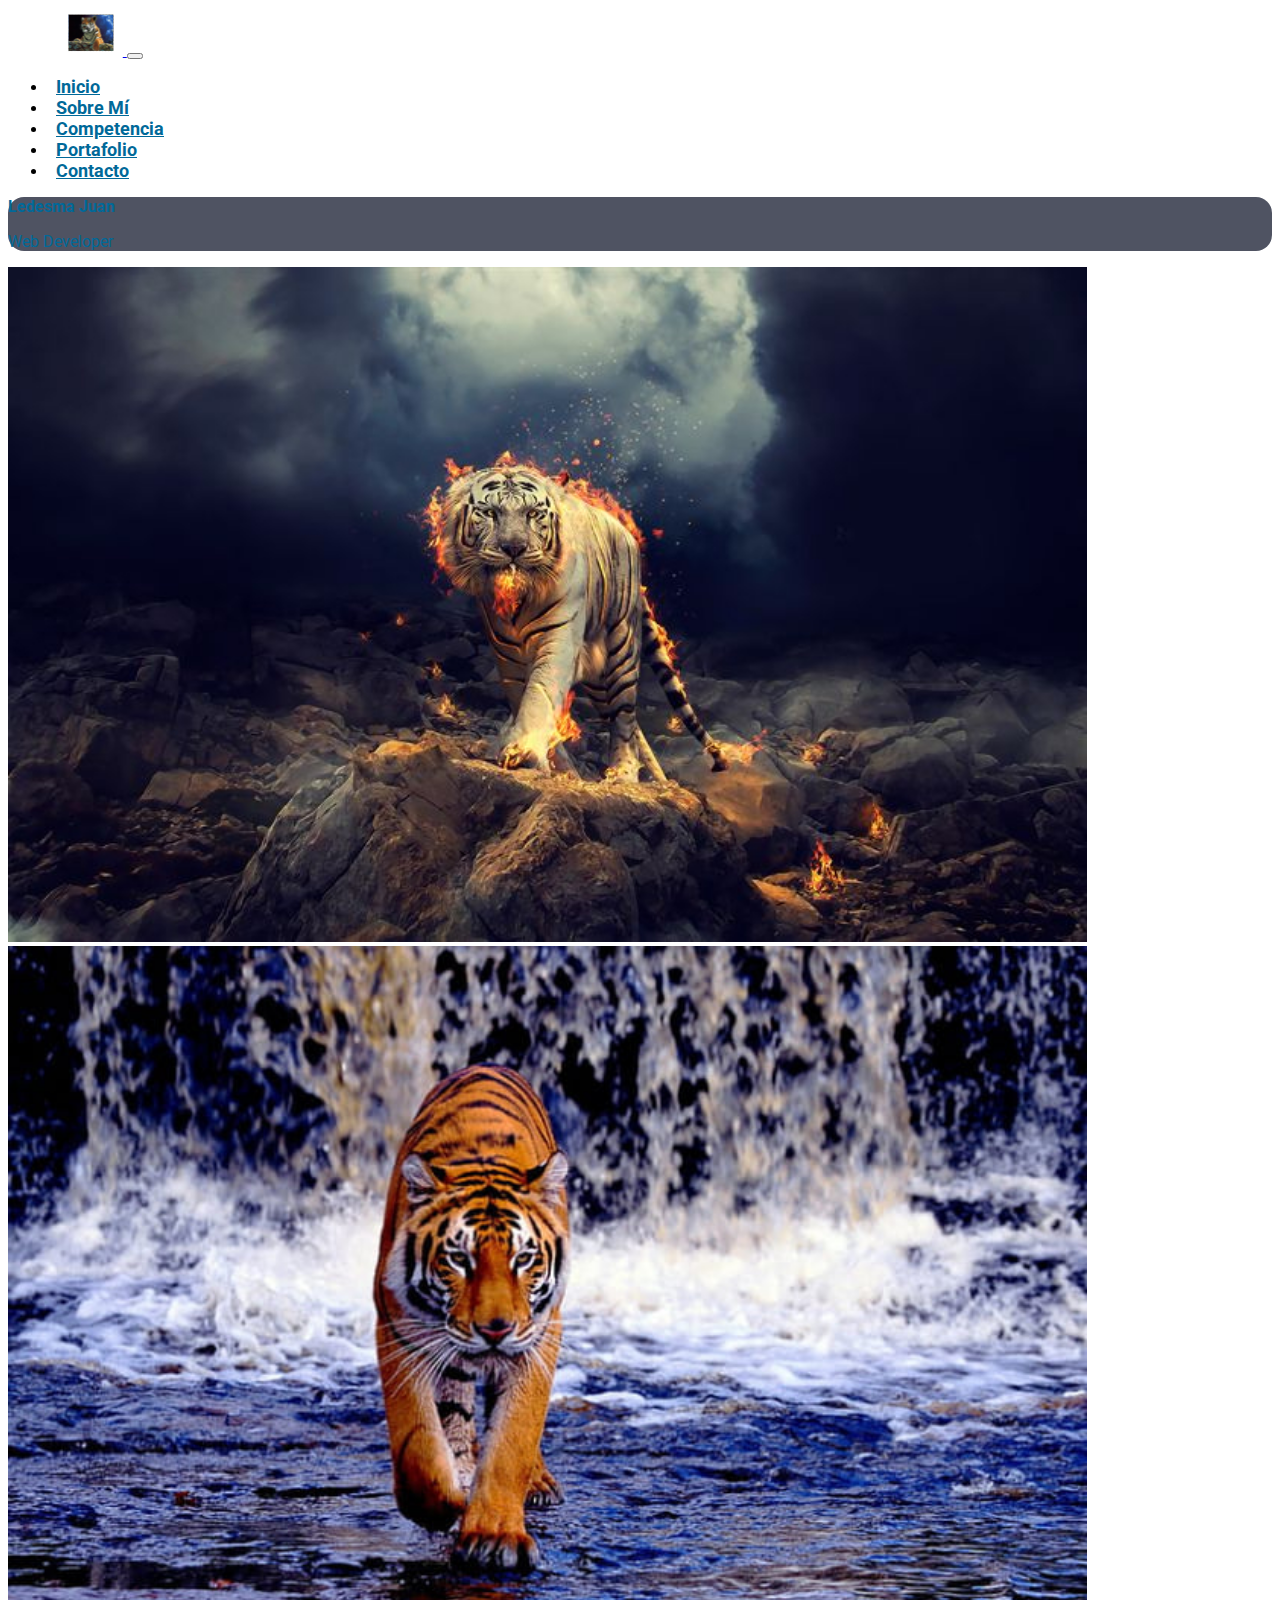
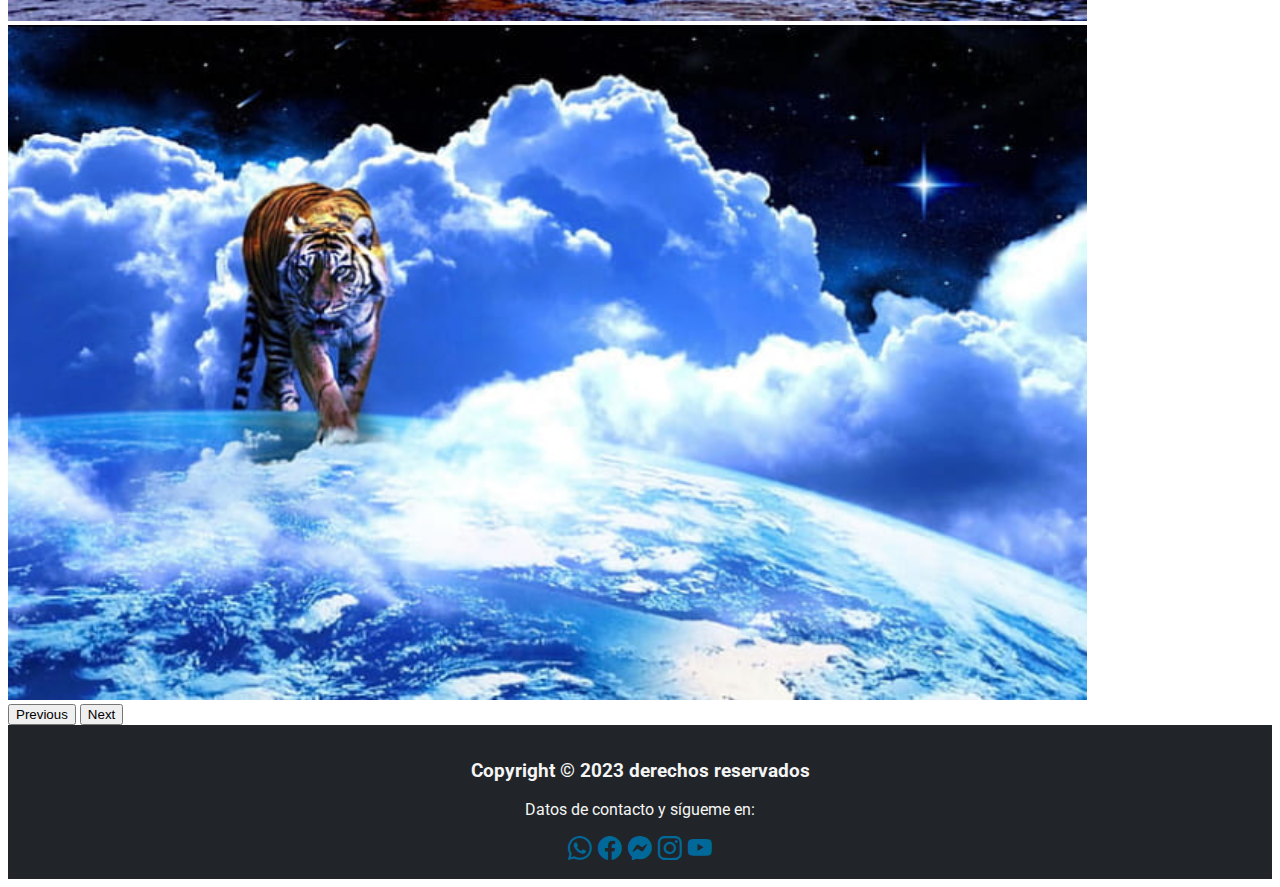
<file: index.html>
<!doctype html>
<html lang="es">

<head>
  <meta charset="utf-8">
  <meta name="viewport" content="width=device-width, initial-scale=1">
  <title>Desarrollo Web- Diseñamos tu Sitio Web</title>
  <meta name="description"
    content="Le ayudamos a que su sitio web se destaque con las mejores plantillas de diseño de sitio web">
  <meta name="keywords" content="HTML, CSS" />
  <link href="https://cdn.jsdelivr.net/npm/bootstrap@5.3.0-alpha3/dist/css/bootstrap.min.css" rel="stylesheet"
    integrity="sha384-KK94CHFLLe+nY2dmCWGMq91rCGa5gtU4mk92HdvYe+M/SXH301p5ILy+dN9+nJOZ" crossorigin="anonymous">
  <link rel="stylesheet" href="https://cdn.jsdelivr.net/npm/bootstrap-icons@1.10.5/font/bootstrap-icons.css">
  <link rel="preconnect" href="https://fonts.googleapis.com">
  <link rel="preconnect" href="https://fonts.gstatic.com" crossorigin>
  <link href="https://fonts.googleapis.com/css2?family=Roboto:wght@400;700&display=swap" rel="stylesheet">
  <link rel="stylesheet" href="css/styles.css">
  <link rel="icon" href="img/favicon.jpg">
</head>

<body>

  <header>
    <nav class="navbar sticky-top navbar-expand-lg navbar-dark bg-dark">
      <div class="container">

        <a class="navbar-brand" href="index.html">
          <img src="img/logotiggefire.svg" alt="Logo">
        </a>

        <button class="navbar-toggler border-0" type="button" data-bs-toggle="collapse"
          data-bs-target="#navbarNavDropdown" aria-controls="navbarNavDropdown" aria-expanded="false"
          aria-label="Toggle navigation">
          <span class="navbar-toggler-icon"></span>
        </button>

        <div class="collapse navbar-collapse" id="navbarNavDropdown">
          <ul class="navbar-nav ms-lg-auto">

            <li class="nav-item">
              <a class="nav-link active" aria-current="page" href="index.html">Inicio</a>
            </li>

            <li class="nav-item">
              <a class="nav-link" href="pages/sobre_mi.html">Sobre Mí</a>
            </li>

            <li class="nav-item">
              <a class="nav-link" href="pages/competencia.html">Competencia</a>
            </li>

            <li class="nav-item">
              <a class="nav-link" href="pages/portafolio.html">Portafolio</a>
            </li>

            <li class="nav-item">
              <a class="nav-link" href="pages/contacto.html">Contacto</a>
            </li>
          </ul>
        </div>
      </div>
    </nav>
  </header>

  <main class="flex-column">
    <div id="carouselExampleCaptions" class="carousel slide">
      <div class="carousel-inner">
        <div class="carousel-caption">
          <article>
            <aside>
              <p class="fs-3 fw-bold"><b>Ledesma Juan</b></p>
              <p class="fs-4 d-none d-sm-block">Web Developer</p>
            </aside>
          </article>
        </div>

        <div class="carousel-item active">
          <img src="img/tigre inicio1.jpg" class="d-block w-100 img-fluid" alt="Incio de Pagina1">
        </div>

        <div class="carousel-item">
          <img src="img/tigre inicio2.jpg" class="d-block w-100 img-fluid" alt="Inicio de Pagina2">
        </div>

        <div class="carousel-item">
          <img src="img/tigre inicio3.jpg" class="d-block w-100 img-fluid" alt="incio de Pagina3">
        </div>
      </div>

      <button class="carousel-control-prev" type="button" data-bs-target="#carouselExampleCaptions"
        data-bs-slide="prev">
        <span class="carousel-control-prev-icon" aria-hidden="true"></span>
        <span class="visually-hidden">Previous</span>
      </button>

      <button class="carousel-control-next" type="button" data-bs-target="#carouselExampleCaptions"
        data-bs-slide="next">
        <span class="carousel-control-next-icon" aria-hidden="true"></span>
        <span class="visually-hidden">Next</span>
      </button>
    </div>
  </main>

  <footer class="footer">
    <section class="contactos">
      <div class="contacto">

        <div class="contacto_txt">
          <h3>Copyright © 2023 derechos reservados</h3>
          <p>
            Datos de contacto y sígueme en:
          </p>
        </div>

        <div class="contacto_iconos">
          <a href="https://www.whatsapp.com/?lang=es" target="_blank">
            <i class="bi bi-whatsapp"></i>
          </a>

          <a href="https://www.facebook.com" target="_blank">
            <i class="bi bi-facebook"></i>
          </a>

          <a href="https://outlook.live.com/owa" target="_blank">
            <i class="bi bi-messenger"></i>
          </a>

          <a href="https://www.instagram.com" target="_blank">
            <i class="bi bi-instagram"></i>
          </a>

          <a href="https://www.youtube.com" target="_blank">
            <i class="bi bi-youtube"></i>
          </a>
        </div>
      </div>
    </section>
  </footer>

  <script src="https://cdn.jsdelivr.net/npm/bootstrap@5.3.0-alpha3/dist/js/bootstrap.bundle.min.js"
    integrity="sha384-ENjdO4Dr2bkBIFxQpeoTz1HIcje39Wm4jDKdf19U8gI4ddQ3GYNS7NTKfAdVQSZe"
    crossorigin="anonymous"></script>
</body>

</html>
</file>
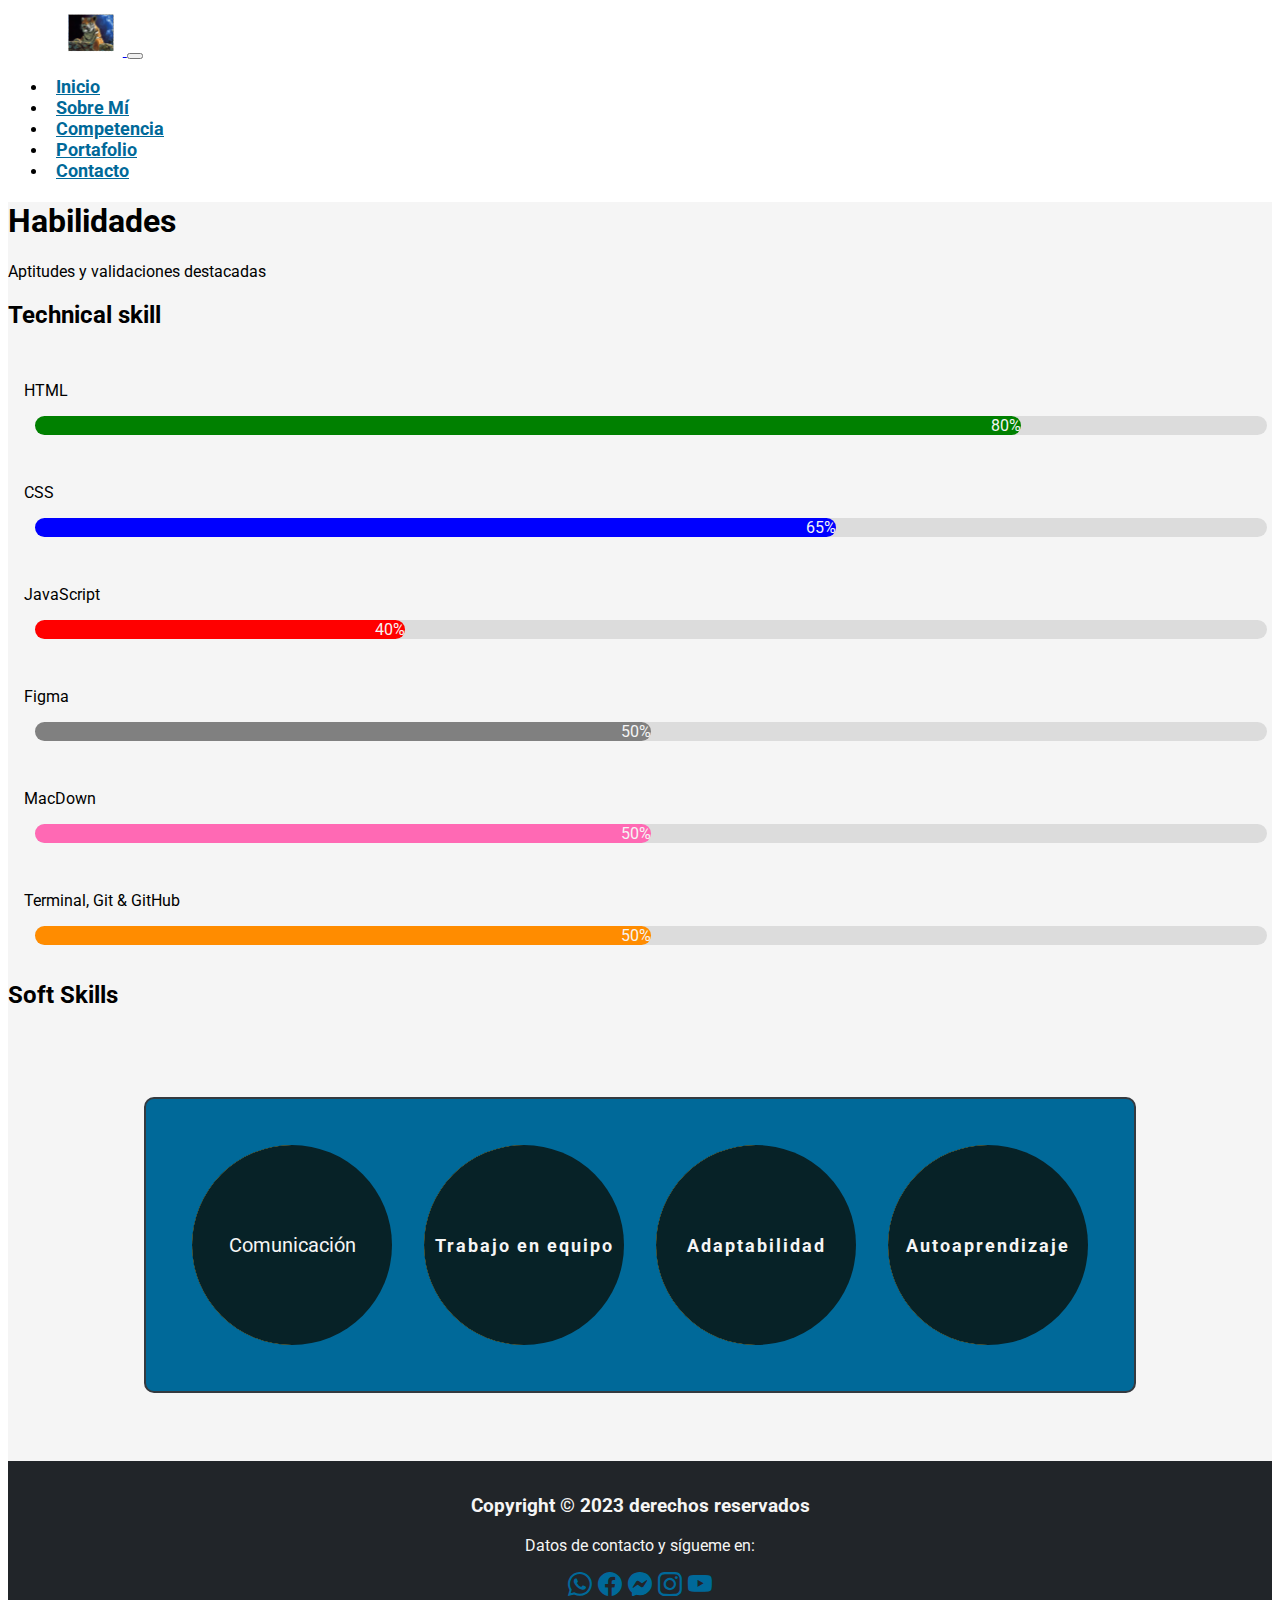
<file: pages/competencia.html>
<!doctype html>
<html lang="es">

<head>
  <meta charset="utf-8">
  <meta name="viewport" content="width=device-width, initial-scale=1">
  <title>Desarrollo Web- Diseñamos tu Sitio Web</title>
  <meta name="description"
    content="Le ayudamos a que su sitio web se destaque con las mejores plantillas de diseño de sitio web">
  <meta name="keywords" content="HTML, CSS" />
  <link href="https://cdn.jsdelivr.net/npm/bootstrap@5.3.0-alpha3/dist/css/bootstrap.min.css" rel="stylesheet"
    integrity="sha384-KK94CHFLLe+nY2dmCWGMq91rCGa5gtU4mk92HdvYe+M/SXH301p5ILy+dN9+nJOZ" crossorigin="anonymous">
  <link rel="stylesheet" href="https://cdn.jsdelivr.net/npm/bootstrap-icons@1.10.5/font/bootstrap-icons.css">
  <link rel="preconnect" href="https://fonts.googleapis.com">
  <link rel="preconnect" href="https://fonts.gstatic.com" crossorigin>
  <link href="https://fonts.googleapis.com/css2?family=Roboto:wght@400;700&display=swap" rel="stylesheet">
  <link rel="stylesheet" href="../css/styles.css">
  <link rel="icon" href="../img/favicon.jpg">
</head>

<body>

  <header>
    <nav class="navbar sticky-top navbar-expand-lg navbar-dark bg-dark">
      <div class="container">
        <a class="navbar-brand" href="index.html">
          <img src="../img/logotiggefire.svg" alt="Logo">
        </a>

        <button class="navbar-toggler border-0" type="button" data-bs-toggle="collapse"
          data-bs-target="#navbarNavDropdown" aria-controls="navbarNavDropdown" aria-expanded="false"
          aria-label="Toggle navigation">
          <span class="navbar-toggler-icon"></span>
        </button>

        <div class="collapse navbar-collapse" id="navbarNavDropdown">
          <ul class="navbar-nav ms-lg-auto">
            <li class="nav-item">
              <a class="nav-link" href="../index.html">Inicio</a>
            </li>

            <li class="nav-item">
              <a class="nav-link" href="sobre_mi.html">Sobre Mí</a>
            </li>

            <li class="nav-item">
              <a class="nav-link active" aria-current="page" href="competencia.html">Competencia</a>
            </li>

            <li class="nav-item">
              <a class="nav-link" href="portafolio.html">Portafolio</a>
            </li>

            <li class="nav-item">
              <a class="nav-link" href="contacto.html">Contacto</a>
            </li>
          </ul>
        </div>
      </div>
    </nav>
  </header>

  <main class="p-5 bg-color">
    <div class="container ">
      <section class="row">
        <article class="col-12 text-center">
          <h1>Habilidades</h1>
          <p class="fs-5">Aptitudes y validaciones destacadas</p>
        </article>

        <article class="col-12 col-lg-6">
          <article class="container_skill">
            <h2>Technical skill</h2>

            <div class="skill">
              <div class="skill_txt">
                <p>HTML</p>
                <div class="box_skill">
                  <div class="html_skill">80%</div>
                </div>
              </div>
            </div>

            <div class="skill">
              <div class="skill_txt">
                <p>CSS</p>
                <div class="box_skill">
                  <div class="css">65%</div>
                </div>
              </div>
            </div>

            <div class="skill">
              <div class="skill_txt">
                <p>JavaScript</p>
                <div class="box_skill">
                  <div class="js">40%</div>
                </div>
              </div>
            </div>

            <div class="skill">
              <div class="skill_txt">
                <p>Figma</p>
                <div class="box_skill">
                  <div class="figma">50%</div>
                </div>
              </div>
            </div>

            <div class="skill">
              <div class="skill_txt">
                <p>MacDown</p>
                <div class="box_skill">
                  <div class="macdown">50%</div>
                </div>
              </div>
            </div>

            <div class="skill">
              <div class="skill_txt">
                <p>Terminal, Git & GitHub</p>
                <div class="box_skill">
                  <div class="tgitgithub">50%</div>
                </div>
              </div>
            </div>
          </article>
        </article>

        <article class="col-12 col-lg-6">
          <article class="Skill_circular">
            <h2>Soft Skills</h2>

            <div class="circular">
              <div class="container_softSkill">
                <div class="soft_skill">
                  <spam class="ability">Comunicación</spam>
                  <div class="overlay"></div>
                  <div class="left"></div>
                  <div class="right"></div>
                </div>

                <div class="soft_skill">
                  <span class="ability">Trabajo en equipo</span>
                  <div class="overlay"></div>
                  <div class="left"></div>
                  <div class="right"></div>
                </div>

                <div class="soft_skill">
                  <span class="ability">Adaptabilidad</span>
                  <div class="overlay"></div>
                  <div class="left"></div>
                  <div class="right"></div>
                </div>

                <div class="soft_skill">
                  <span class="ability">Autoaprendizaje</span>
                  <div class="overlay"></div>
                  <div class="left"></div>
                  <div class="right"></div>
                </div>
              </div>
            </div>
          </article>
        </article>

      </section>
    </div>
  </main>

  <footer class="footer">
    <section class="contactos">
      <div class="contacto">

        <div class="contacto_txt">
          <h3>Copyright © 2023 derechos reservados</h3>
          <p>
            Datos de contacto y sígueme en:
          </p>
        </div>

        <div class="contacto_iconos">
          <a href="https://www.whatsapp.com/?lang=es" target="_blank">
            <i class="bi bi-whatsapp"></i>
          </a>

          <a href="https://www.facebook.com" target="_blank">
            <i class="bi bi-facebook"></i>
          </a>

          <a href="https://outlook.live.com/owa" target="_blank">
            <i class="bi bi-messenger"></i>
          </a>

          <a href="https://www.instagram.com" target="_blank">
            <i class="bi bi-instagram"></i>
          </a>

          <a href="https://www.youtube.com" target="_blank">
            <i class="bi bi-youtube"></i>
          </a>
        </div>
      </div>
    </section>
  </footer>
  <script src="https://cdn.jsdelivr.net/npm/bootstrap@5.3.0-alpha3/dist/js/bootstrap.bundle.min.js"
    integrity="sha384-ENjdO4Dr2bkBIFxQpeoTz1HIcje39Wm4jDKdf19U8gI4ddQ3GYNS7NTKfAdVQSZe"
    crossorigin="anonymous"></script>
</body>

</html>
</file>
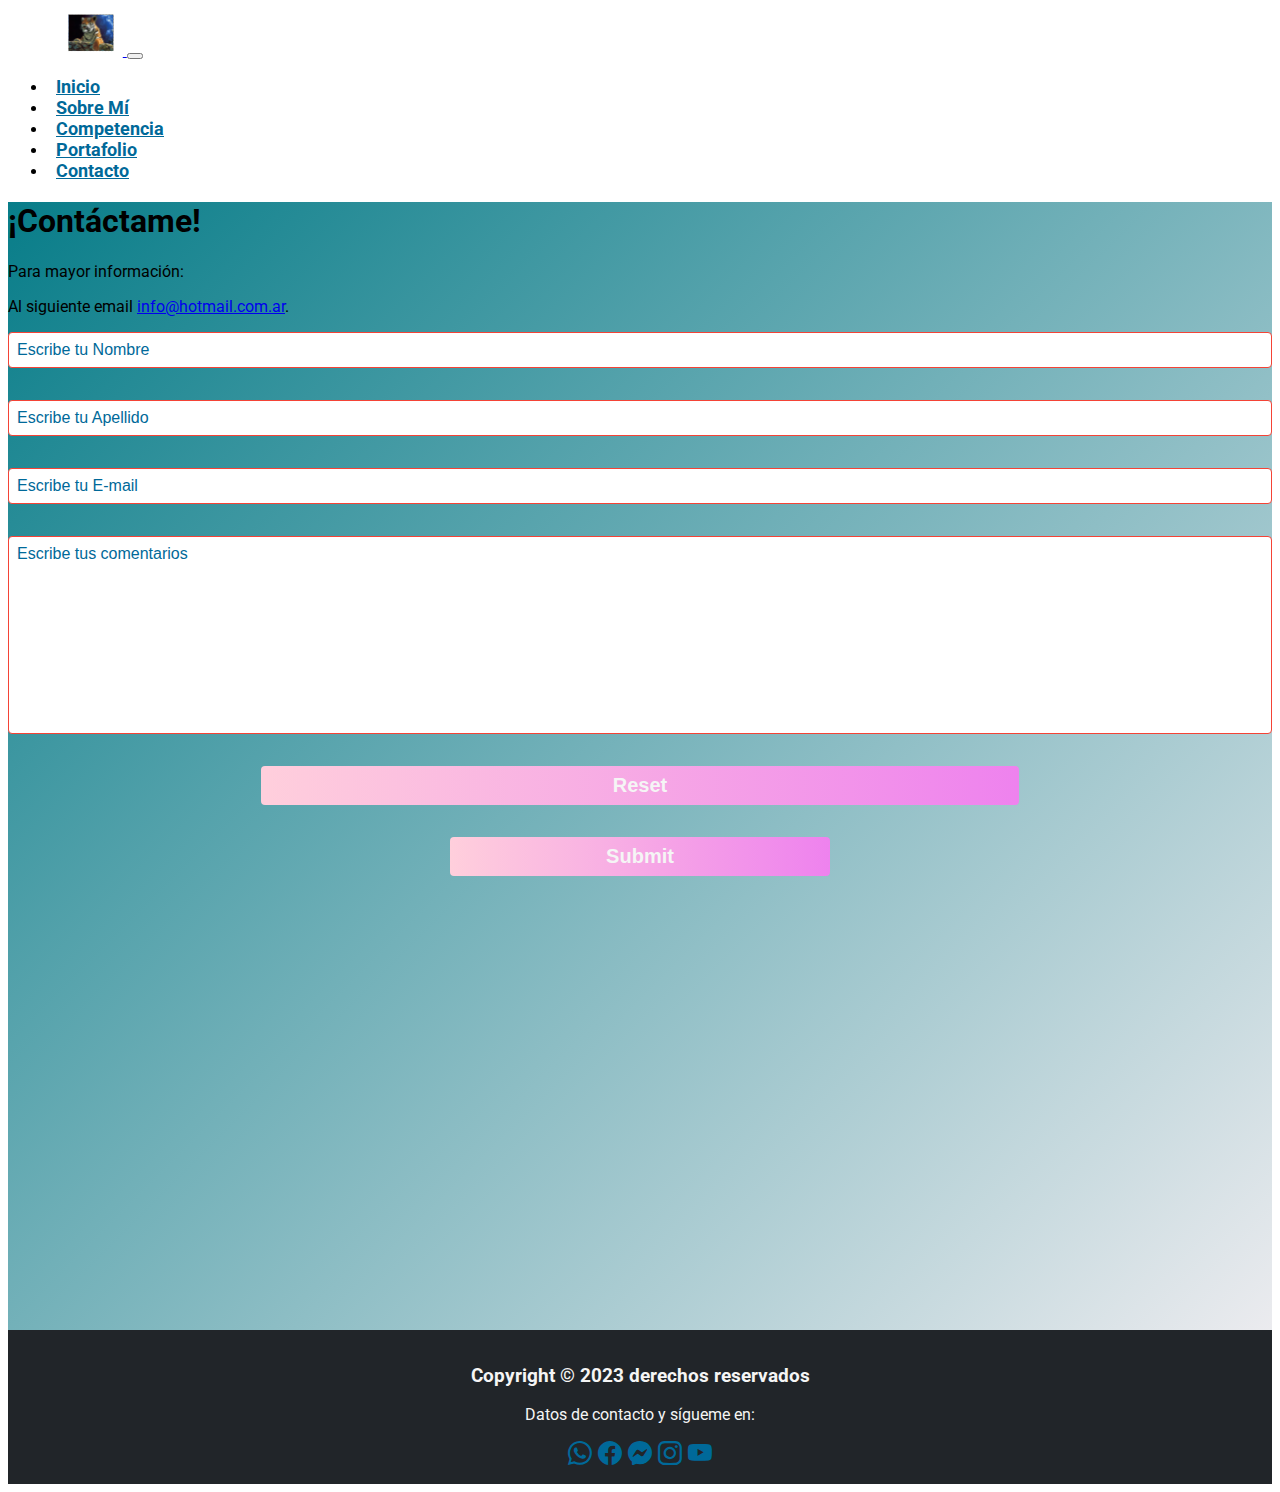
<file: pages/contacto.html>
<!doctype html>
<html lang="es">

<head>
  <meta charset="utf-8">
  <meta name="viewport" content="width=device-width, initial-scale=1">
  <title>Desarrollo Web- Diseñamos tu Sitio Web</title>
  <meta name="description"
    content="Le ayudamos a que su sitio web se destaque con las mejores plantillas de diseño de sitio web">
  <meta name="keywords" content="HTML, CSS" />
  <link href="https://cdn.jsdelivr.net/npm/bootstrap@5.3.0-alpha3/dist/css/bootstrap.min.css" rel="stylesheet"
    integrity="sha384-KK94CHFLLe+nY2dmCWGMq91rCGa5gtU4mk92HdvYe+M/SXH301p5ILy+dN9+nJOZ" crossorigin="anonymous">
  <link rel="stylesheet" href="https://cdn.jsdelivr.net/npm/bootstrap-icons@1.10.5/font/bootstrap-icons.css">
  <link rel="preconnect" href="https://fonts.googleapis.com">
  <link rel="preconnect" href="https://fonts.gstatic.com" crossorigin>
  <link href="https://fonts.googleapis.com/css2?family=Roboto:wght@400;700&display=swap" rel="stylesheet">
  <link rel="stylesheet" href="../css/styles.css">
  <link rel="icon" href="../img/favicon.jpg">
</head>

<body>

  <header>
    <nav class="navbar sticky-top navbar-expand-lg navbar-dark bg-dark">
      <div class="container">
        <a class="navbar-brand" href="index.html">
          <img src="../img/logotiggefire.svg" alt="Logo">
        </a>

        <button class="navbar-toggler border-0" type="button" data-bs-toggle="collapse"
          data-bs-target="#navbarNavDropdown" aria-controls="navbarNavDropdown" aria-expanded="false"
          aria-label="Toggle navigation">
          <span class="navbar-toggler-icon"></span>
        </button>

        <div class="collapse navbar-collapse" id="navbarNavDropdown">
          <ul class="navbar-nav ms-lg-auto">
            <li class="nav-item">
              <a class="nav-link" href="../index.html">Inicio</a>
            </li>

            <li class="nav-item">
              <a class="nav-link" href="sobre_mi.html">Sobre Mí</a>
            </li>

            <li class="nav-item">
              <a class="nav-link" href="competencia.html">Competencia</a>
            </li>

            <li class="nav-item">
              <a class="nav-link" href="portafolio.html">Portafolio</a>
            </li>

            <li class="nav-item">
              <a class="nav-link active" aria-current="page" href="contacto.html">Contacto</a>
            </li>
          </ul>
        </div>
      </div>
    </nav>
  </header>

  <main class="pt-5 bg-gradient-blue-light">
    <div class="container">
      <section class="row">

        <article class="col-12 text-center">
          <h1>¡Contáctame!</h1>
          <p class="fs-5">Para mayor información:</p>
          <p class="fs-5">Al siguiente email <a href="mailto:info@tiggerfire.com.ar">info@hotmail.com.ar</a>.</p>
        </article>

        <article class="col-12 col-lg-6 order-lg-1">
          <div class="container_form mb-5">
            <form class="contact-form" action="https://formsubmit.co/fabioferch@gmail.com" method="post">
              <input type="text" name="nombre" placeholder="Escribe tu Nombre"
                title="Nombre solo acepta letras y espacios en blanco" required>
              <input type="text" name="apellido" placeholder="Escribe tu Apellido"
                title="Nombre solo acepta letras y espacios en blanco" required>
              <input type="email" name="correo" placeholder="Escribe tu E-mail" title="Formato de correo invalido"
                required>
              <textarea name="comentarios" placeholder="Escribe tus comentarios" cols="30" rows="10"
                required></textarea>
              <input type="reset">
              <input type="submit">
            </form>
          </div>
        </article>

        <article class="col-12 col-lg-6">
          <div class="ratio ratio-16x9 mb-5">
            <iframe
              src="https://www.google.com/maps/embed?pb=!1m14!1m12!1m3!1d11158148.73114294!2d-57.99094665377451!3d-35.711770504510376!2m3!1f0!2f0!3f0!3m2!1i1024!2i768!4f13.1!5e0!3m2!1ses!2sar!4v1684096567815!5m2!1ses!2sar"
              class="pt-5" width="600" height="450" style="border: 0;" allowfullscreen="" loading="lazy"
              referrerpolicy="no-referrer-when-downgrade"></iframe>
          </div>
        </article>
      </section>
    </div>
  </main>

  <footer class="footer">
    <section class="contactos">
      <div class="contacto">
        <div class="contacto_txt">
          <h3>Copyright © 2023 derechos reservados</h3>
          <p>
            Datos de contacto y sígueme en:
          </p>
        </div>

        <div class="contacto_iconos">
          <a href="https://www.whatsapp.com/?lang=es" target="_blank">
            <i class="bi bi-whatsapp"></i>
          </a>

          <a href="https://www.facebook.com" target="_blank">
            <i class="bi bi-facebook"></i>
          </a>

          <a href="https://outlook.live.com/owa" target="_blank">
            <i class="bi bi-messenger"></i>
          </a>

          <a href="https://www.instagram.com" target="_blank">
            <i class="bi bi-instagram"></i>
          </a>

          <a href="https://www.youtube.com" target="_blank">
            <i class="bi bi-youtube"></i>
          </a>
        </div>
      </div>
    </section>
  </footer>
  <script src="https://cdn.jsdelivr.net/npm/bootstrap@5.3.0-alpha3/dist/js/bootstrap.bundle.min.js"
    integrity="sha384-ENjdO4Dr2bkBIFxQpeoTz1HIcje39Wm4jDKdf19U8gI4ddQ3GYNS7NTKfAdVQSZe"
    crossorigin="anonymous"></script>
</body>

</html>
</file>
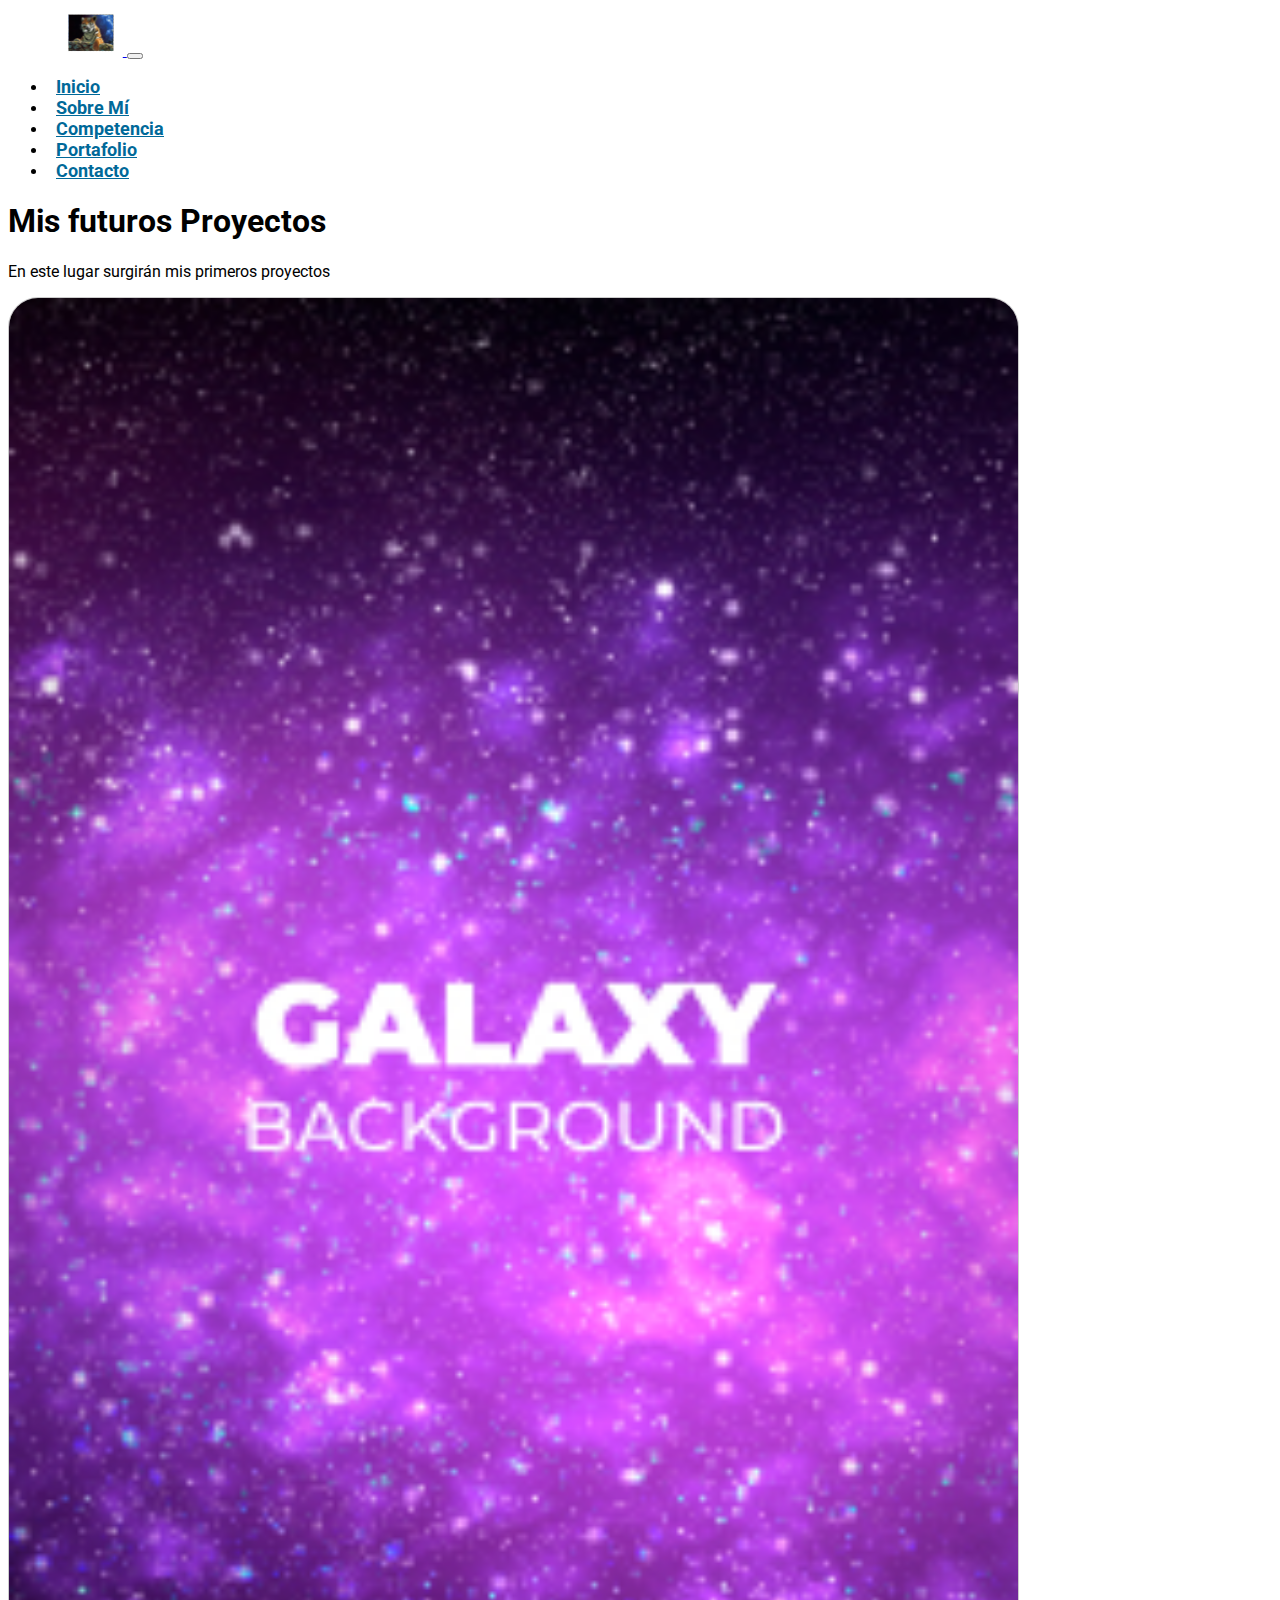
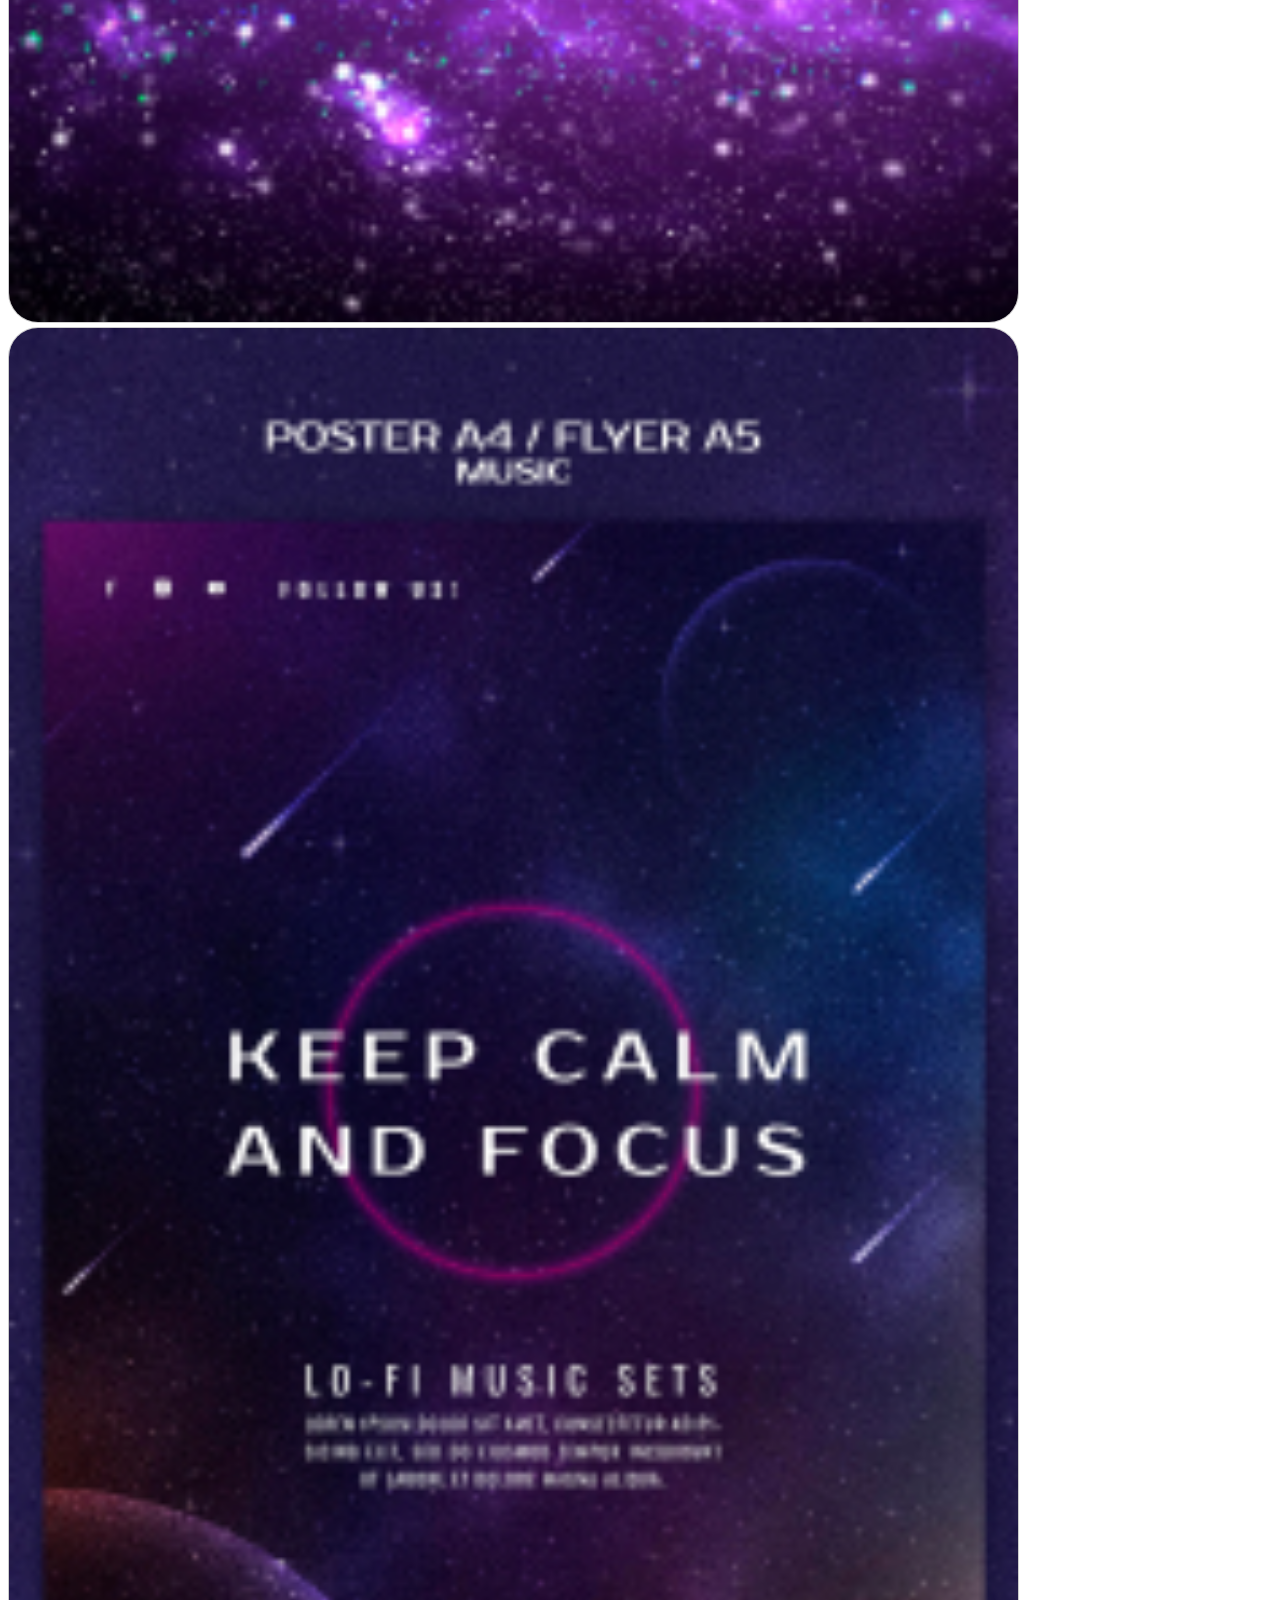
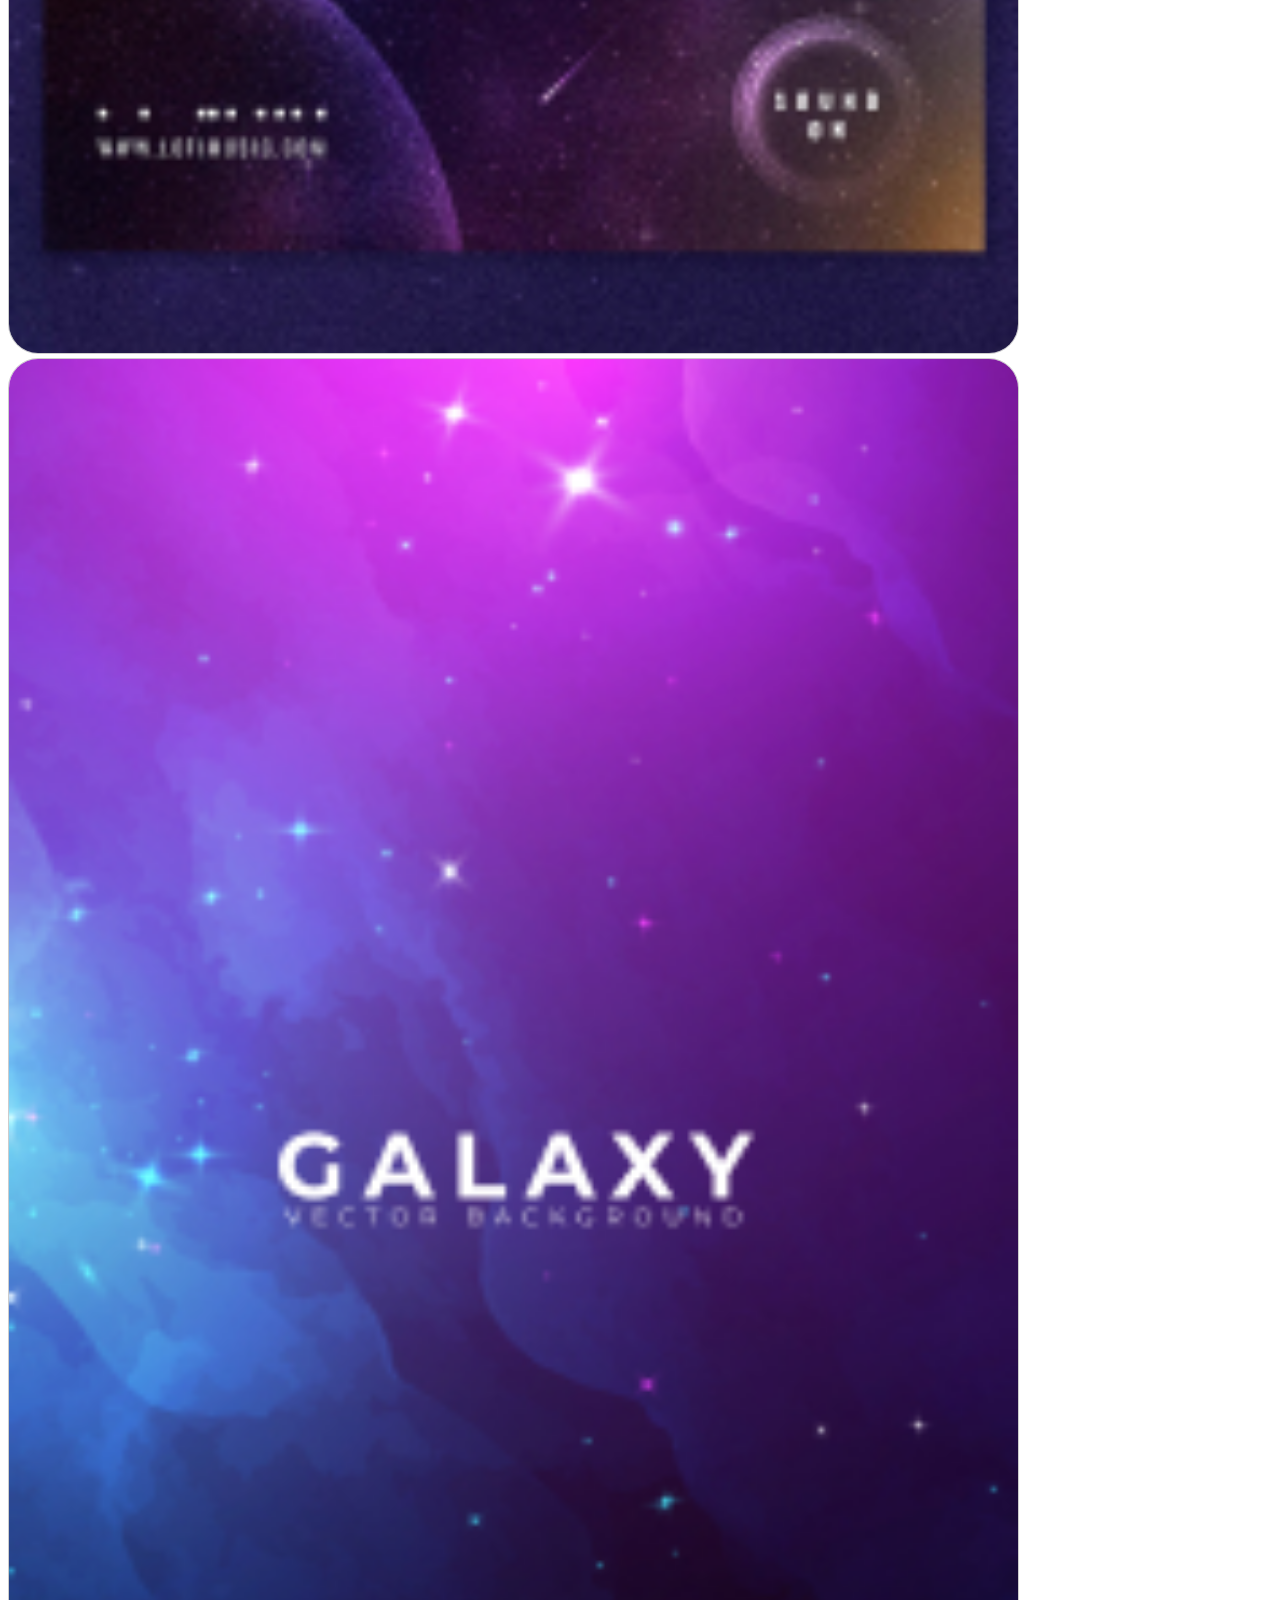
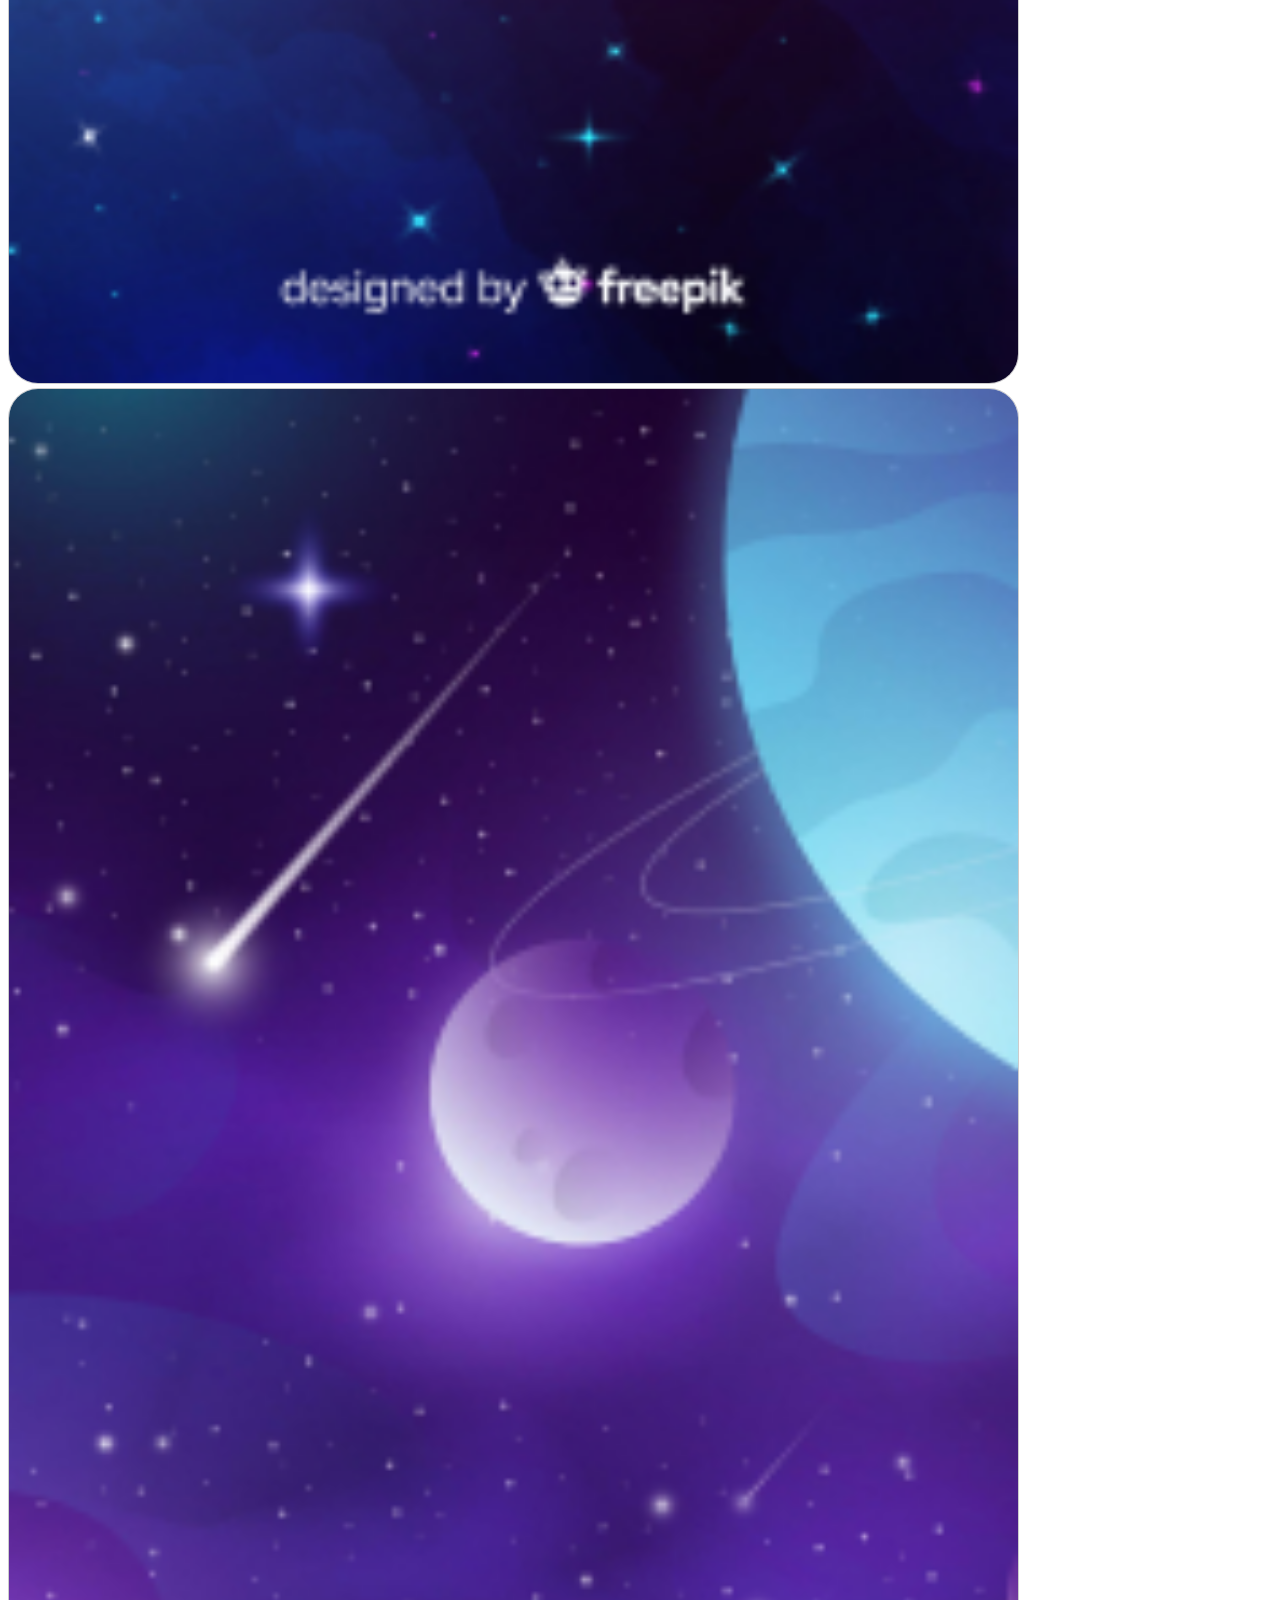
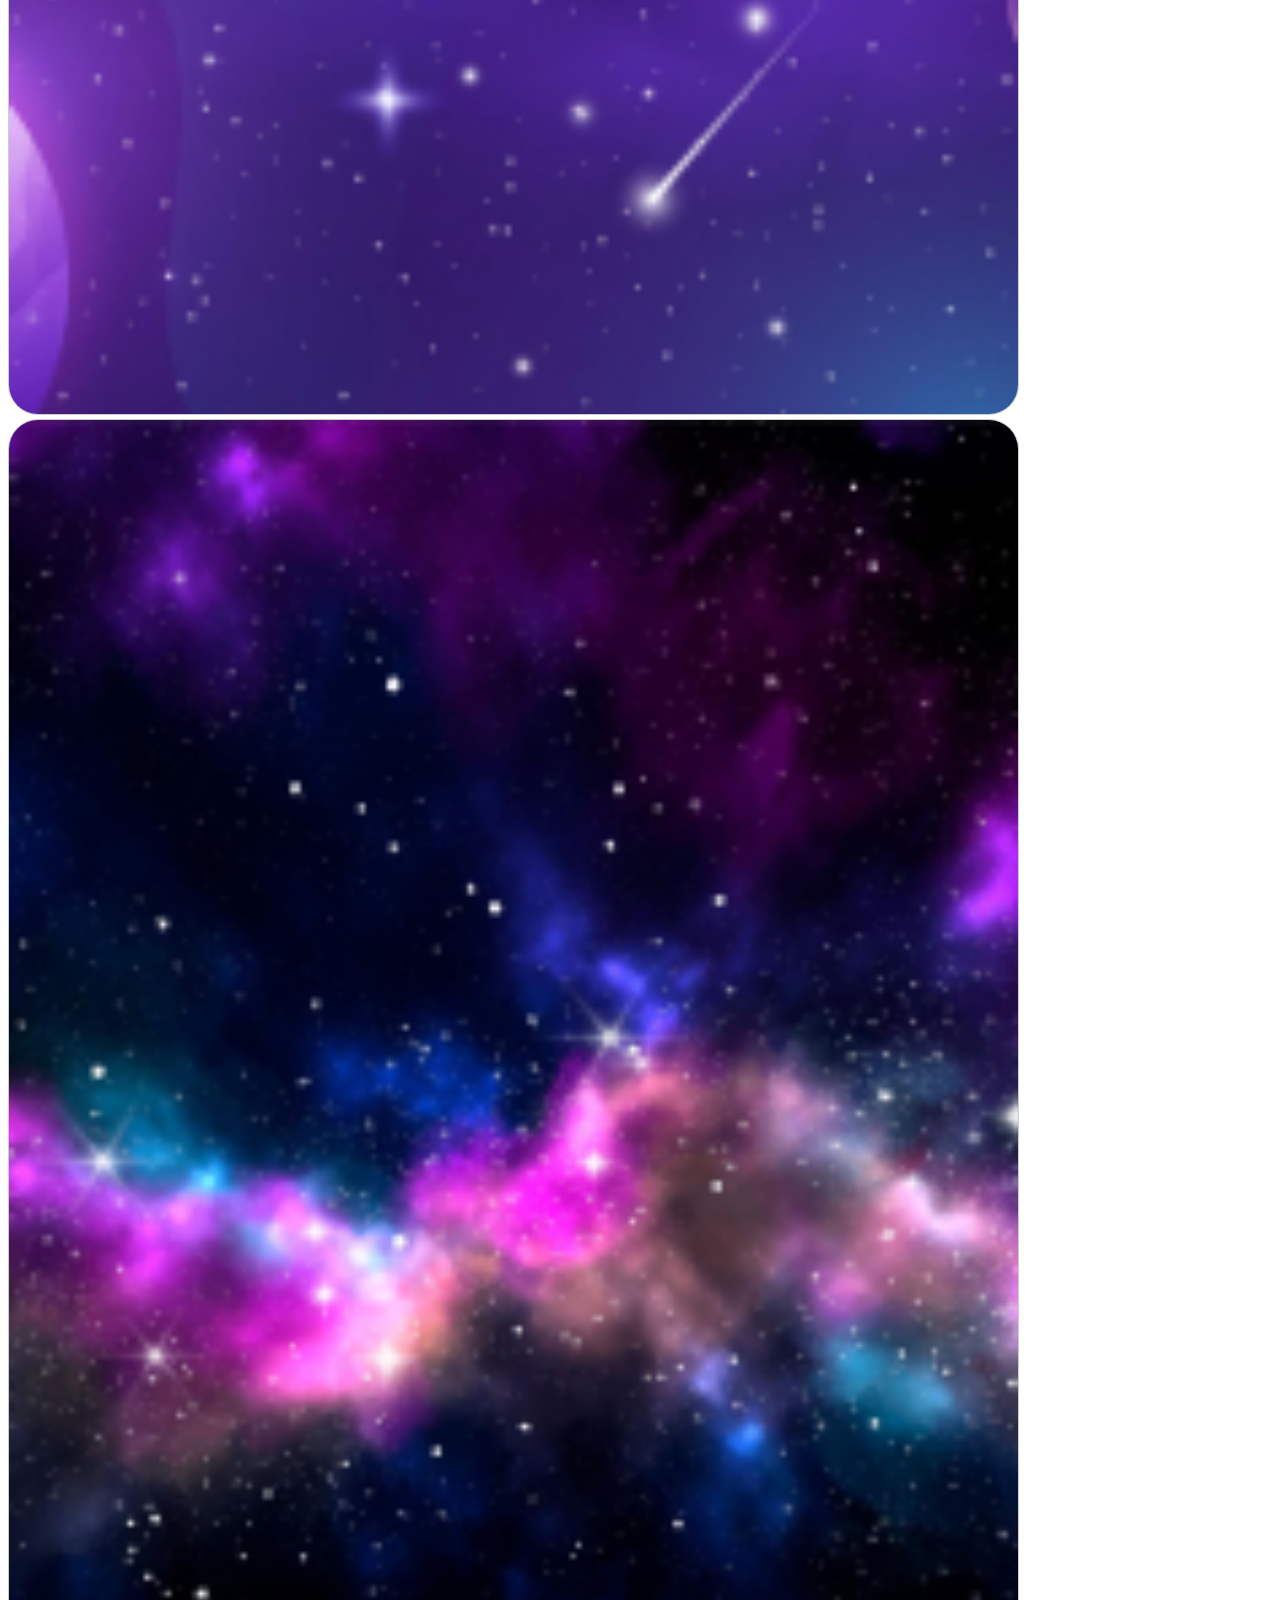
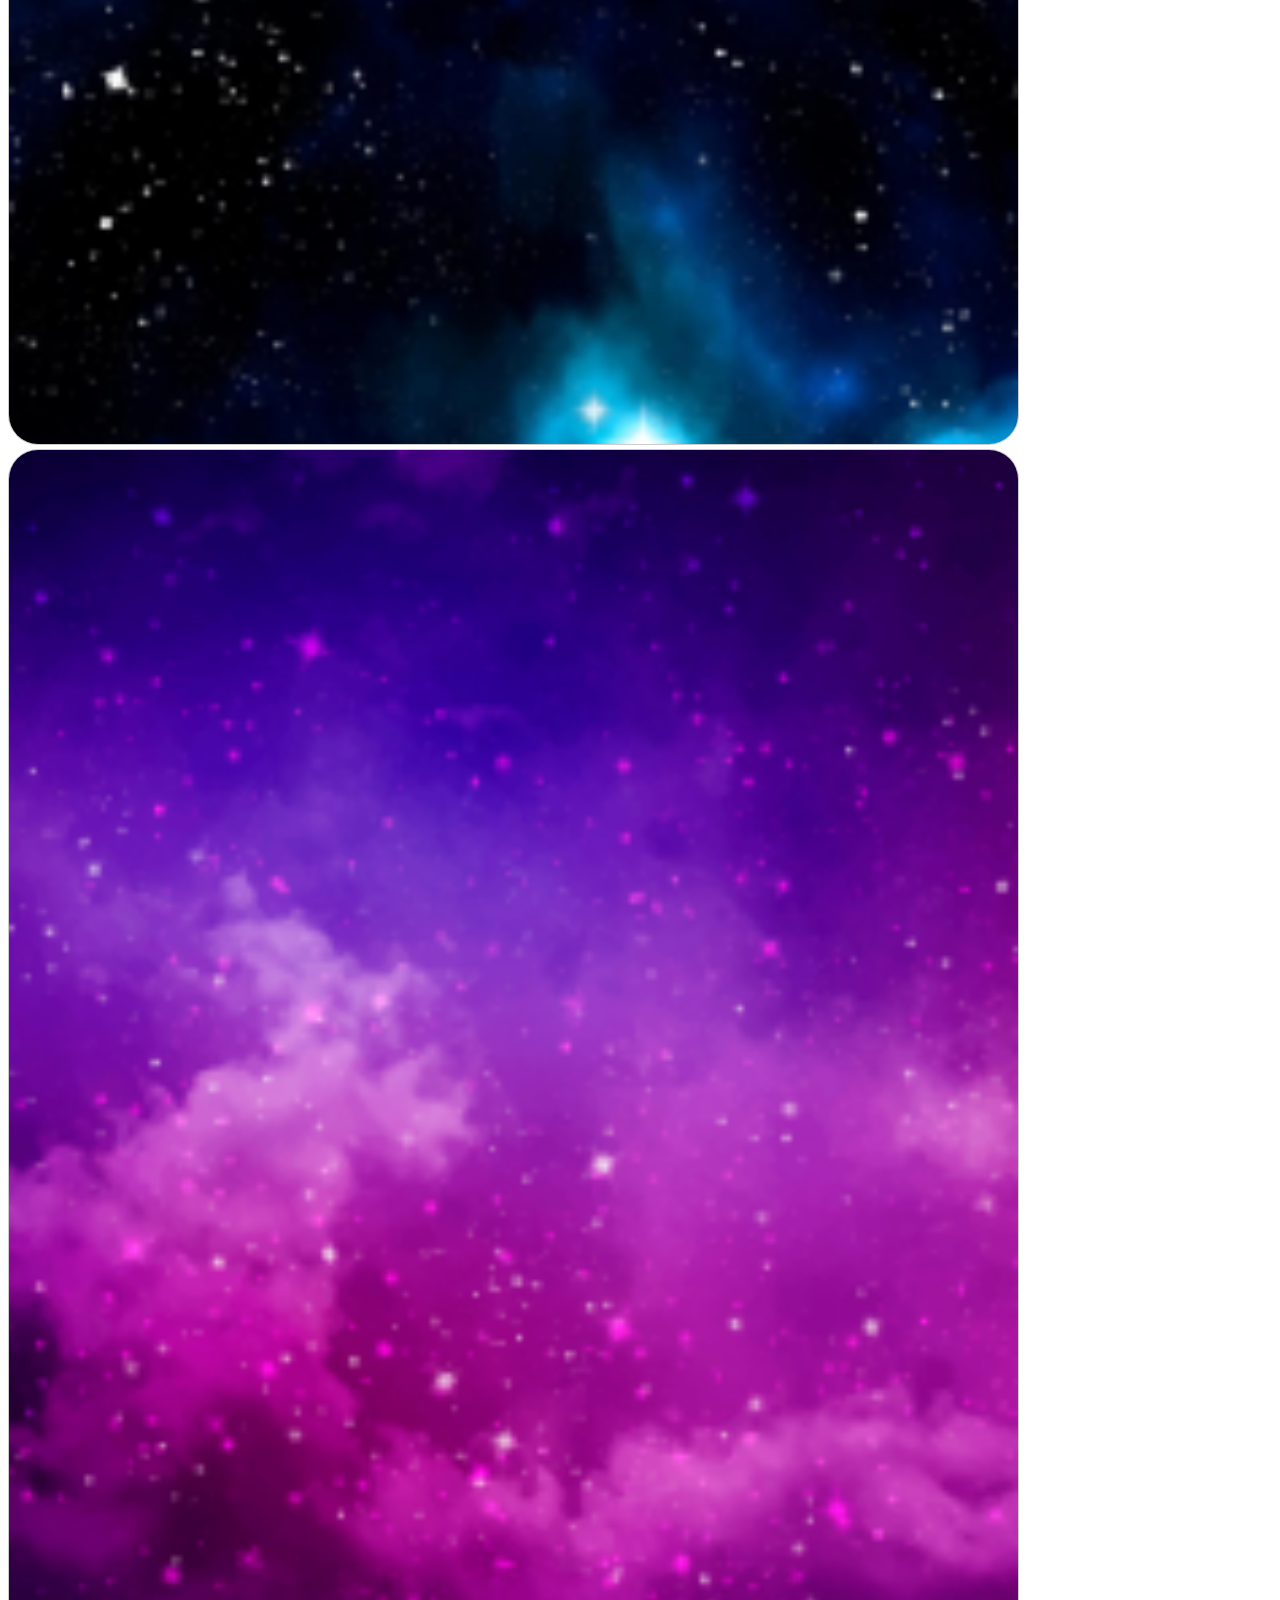
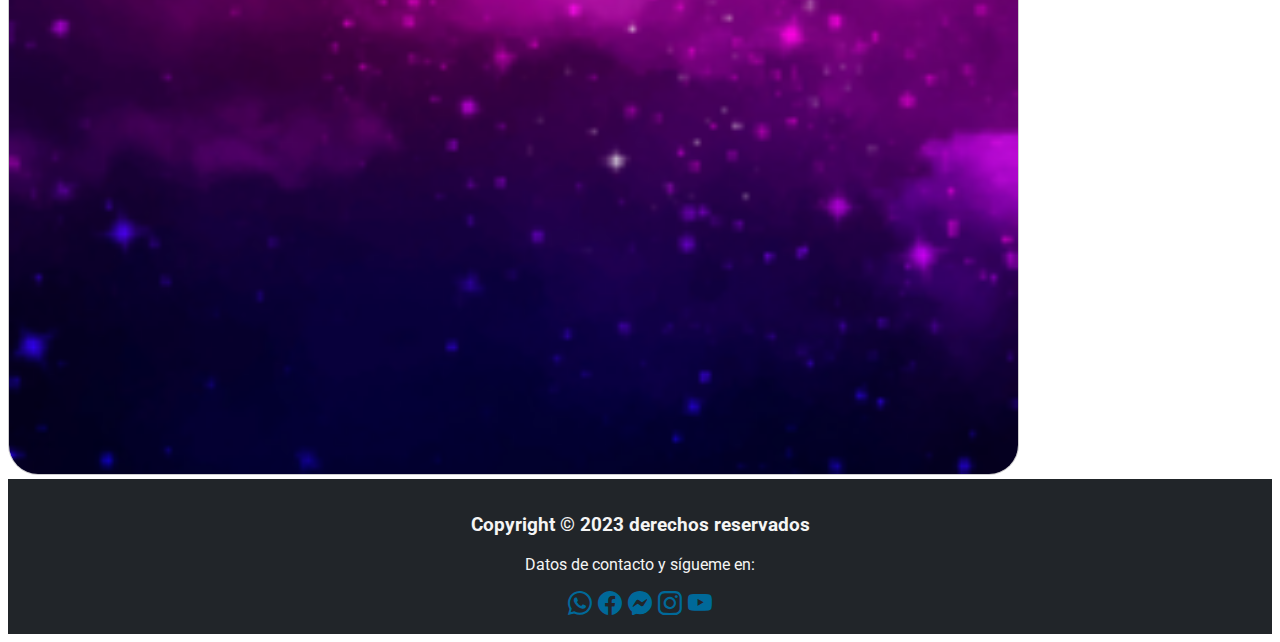
<file: pages/portafolio.html>
<!doctype html>
<html lang="es">

<head>
  <meta charset="utf-8">
  <meta name="viewport" content="width=device-width, initial-scale=1">
  <title>Desarrollo Web- Diseñamos tu Sitio Web</title>
  <meta name="description"
    content="Le ayudamos a que su sitio web se destaque con las mejores plantillas de diseño de sitio web">
  <meta name="keywords" content="HTML, CSS" />
  <link href="https://cdn.jsdelivr.net/npm/bootstrap@5.3.0-alpha3/dist/css/bootstrap.min.css" rel="stylesheet"
    integrity="sha384-KK94CHFLLe+nY2dmCWGMq91rCGa5gtU4mk92HdvYe+M/SXH301p5ILy+dN9+nJOZ" crossorigin="anonymous">
  <link rel="stylesheet" href="https://cdn.jsdelivr.net/npm/bootstrap-icons@1.10.5/font/bootstrap-icons.css">
  <link rel="preconnect" href="https://fonts.googleapis.com">
  <link rel="preconnect" href="https://fonts.gstatic.com" crossorigin>
  <link href="https://fonts.googleapis.com/css2?family=Roboto:wght@400;700&display=swap" rel="stylesheet">
  <link rel="stylesheet" href="../css/styles.css">
  <link rel="icon" href="../img/favicon.jpg">
</head>

<body>

  <header>
    <nav class="navbar sticky-top navbar-expand-lg navbar-dark bg-dark">
      <div class="container">

        <a class="navbar-brand" href="index.html">
          <img src="../img/logotiggefire.svg" alt="Logo">
        </a>

        <button class="navbar-toggler border-0" type="button" data-bs-toggle="collapse"
          data-bs-target="#navbarNavDropdown" aria-controls="navbarNavDropdown" aria-expanded="false"
          aria-label="Toggle navigation">
          <span class="navbar-toggler-icon"></span>
        </button>

        <div class="collapse navbar-collapse" id="navbarNavDropdown">
          <ul class="navbar-nav ms-lg-auto">
            <li class="nav-item">
              <a class="nav-link" href="../index.html">Inicio</a>
            </li>

            <li class="nav-item">
              <a class="nav-link" href="sobre_mi.html">Sobre Mí</a>
            </li>

            <li class="nav-item">
              <a class="nav-link" href="competencia.html">Competencia</a>
            </li>

            <li class="nav-item">
              <a class="nav-link active" aria-current="page" href="portafolio.html">Portafolio</a>
            </li>

            <li class="nav-item">
              <a class="nav-link" href="contacto.html">Contacto</a>
            </li>
          </ul>
        </div>
      </div>
    </nav>
  </header>

  <main class="pt-5 bg-primary ">
    <div class="container">
      <section class="row ">

        <article class="col-12 text-center">
          <h1 class="fs-1  pulse">Mis futuros Proyectos</h1>
          <p class="fs-5">En este lugar surgirán mis primeros proyectos</p>
        </article>

        <article class="col-12 col-sm-6 col-lg-4">
          <div class="d-flex justify-content-center mb-2">
            <img src="../img/portafolio1.jpg" class="card-img border-5" alt="Imagen de proyecto 1">
          </div>
        </article>

        <article class="col-12 col-sm-6 col-lg-4">
          <div class="d-flex justify-content-center mb-2">
            <img src="../img/portafolio2.jpg" class="card-img  border-5" alt="Imagen de proyecto 2">
          </div>
        </article>

        <article class="col-12 col-sm-6 col-lg-4">
          <div class="d-flex justify-content-center mb-2">
            <img src="../img/portafolio3.jpg" class="card-img  border-5" alt="Imagen de proyecto 3">
          </div>
        </article>

        <article class="col-12 col-sm-6 col-lg-4">
          <div class="d-flex justify-content-center mb-2">
            <img src="../img/portafolio4.jpg" class="card-img  border-5" alt="Imagen de proyecto 4">
          </div>
        </article>

        <article class="col-12 col-sm-6 col-lg-4">
          <div class="d-flex justify-content-center mb-2">
            <img src="../img/portafolio5.jpg" class="card-img  border-5" alt="Imagen de proyecto 5">
          </div>
        </article>

        <article class="col-12 col-sm-6 col-lg-4">
          <div class="d-flex justify-content-center mb-2">
            <img src="../img/portafolio6.jpg" class="card-img  border-5" alt="Imagen de proyecto 6">
          </div>
        </article>
      </section>
    </div>
  </main>

  <footer class="footer">
    <section class="contactos">
      <div class="contacto">
        <div class="contacto_txt">
          <h3>Copyright © 2023 derechos reservados</h3>
          <p>
            Datos de contacto y sígueme en:
          </p>
        </div>

        <div class="contacto_iconos">
          <a href="https://www.whatsapp.com/?lang=es" target="_blank">
            <i class="bi bi-whatsapp"></i>
          </a>

          <a href="https://www.facebook.com" target="_blank">
            <i class="bi bi-facebook"></i>
          </a>

          <a href="https://outlook.live.com/owa" target="_blank">
            <i class="bi bi-messenger"></i>
          </a>

          <a href="https://www.instagram.com" target="_blank">
            <i class="bi bi-instagram"></i>
          </a>

          <a href="https://www.youtube.com" target="_blank">
            <i class="bi bi-youtube"></i>
          </a>
        </div>
      </div>
    </section>
  </footer>

  <script src="https://cdn.jsdelivr.net/npm/bootstrap@5.3.0-alpha3/dist/js/bootstrap.bundle.min.js"
    integrity="sha384-ENjdO4Dr2bkBIFxQpeoTz1HIcje39Wm4jDKdf19U8gI4ddQ3GYNS7NTKfAdVQSZe"
    crossorigin="anonymous"></script>
</body>

</html>
</file>
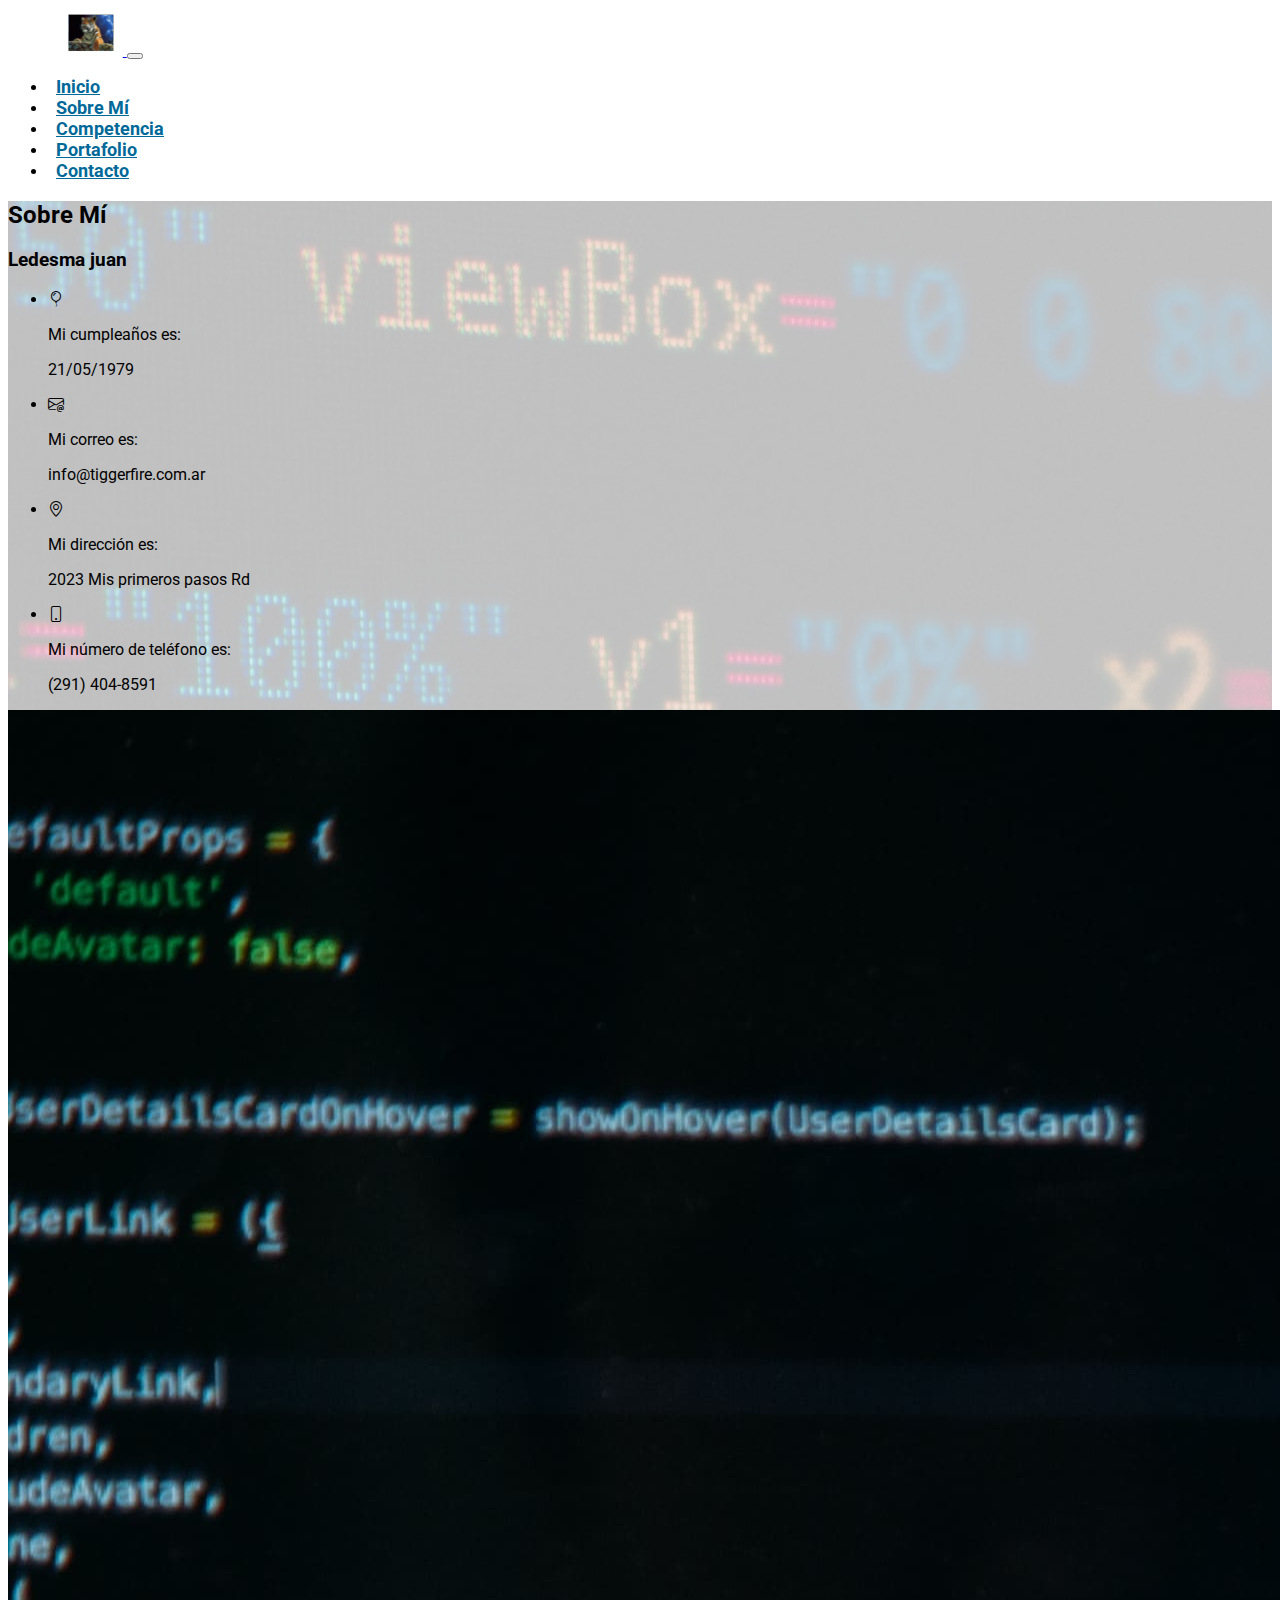
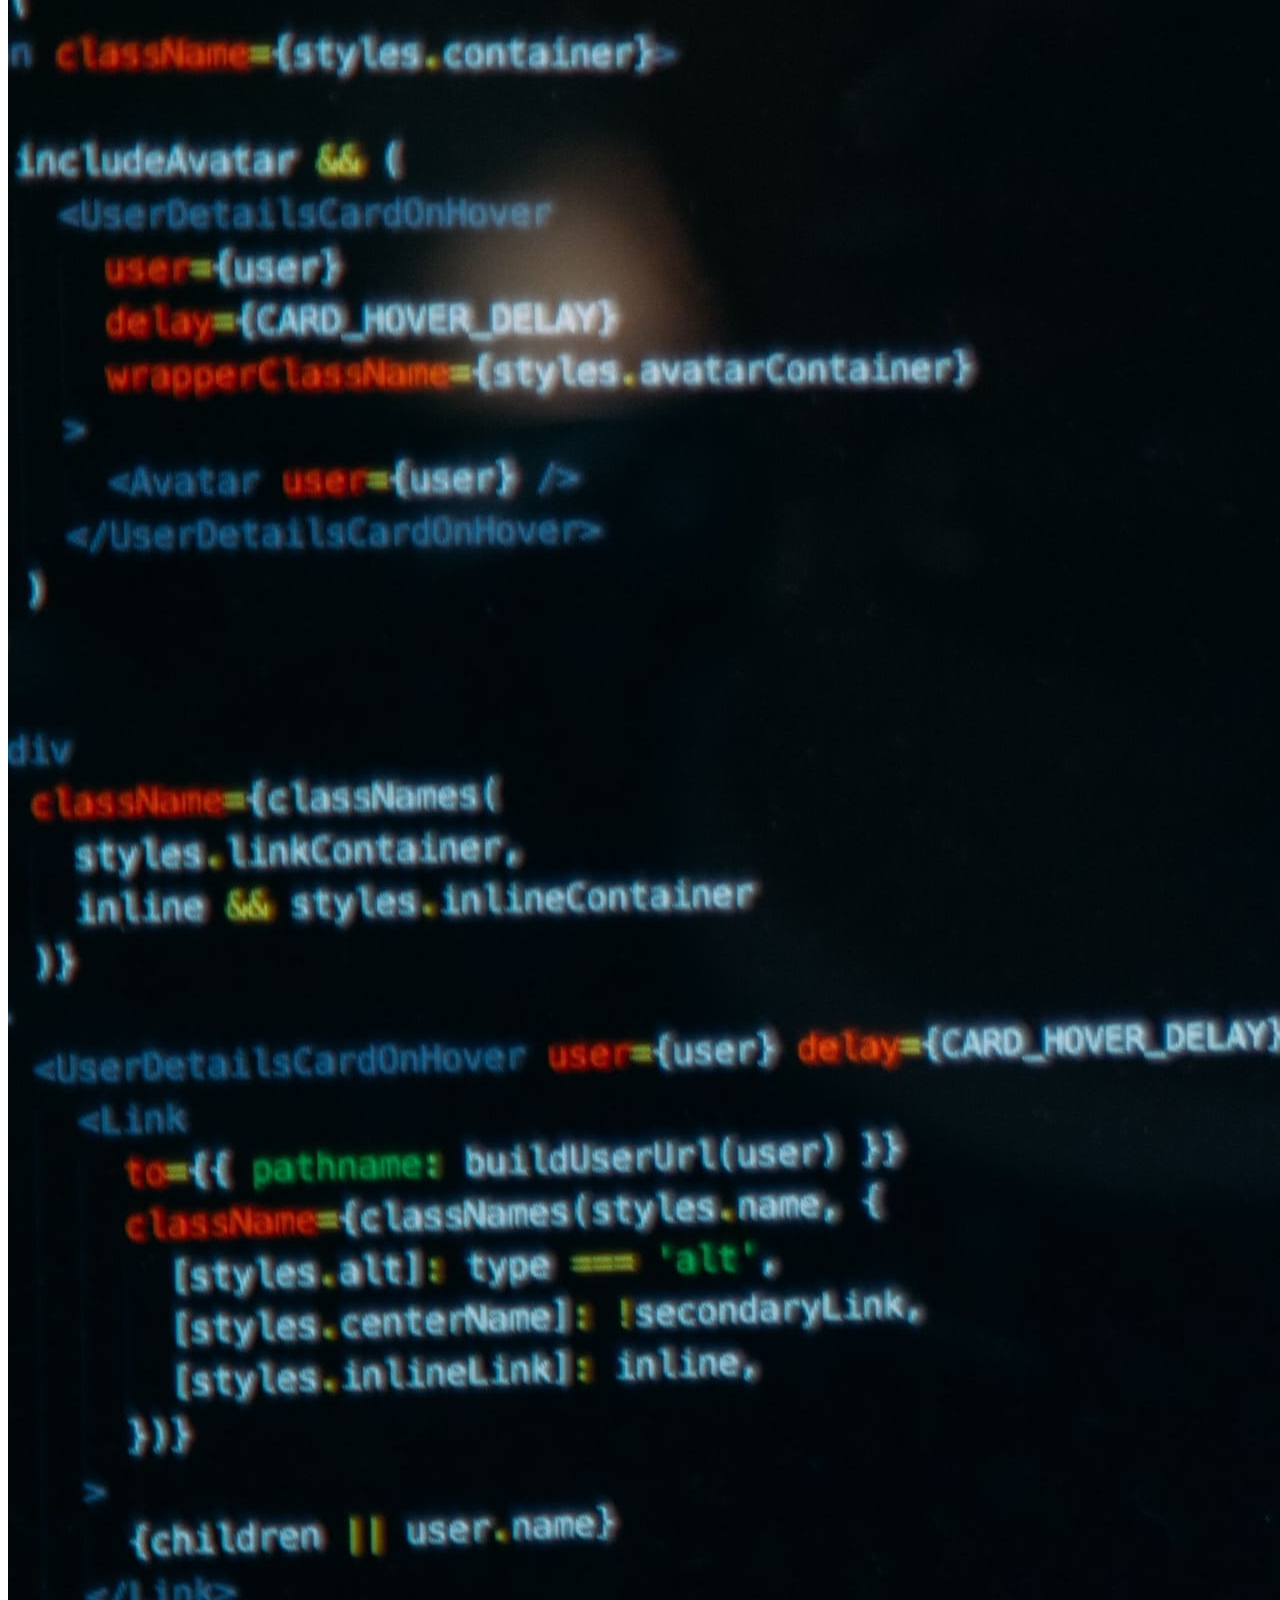
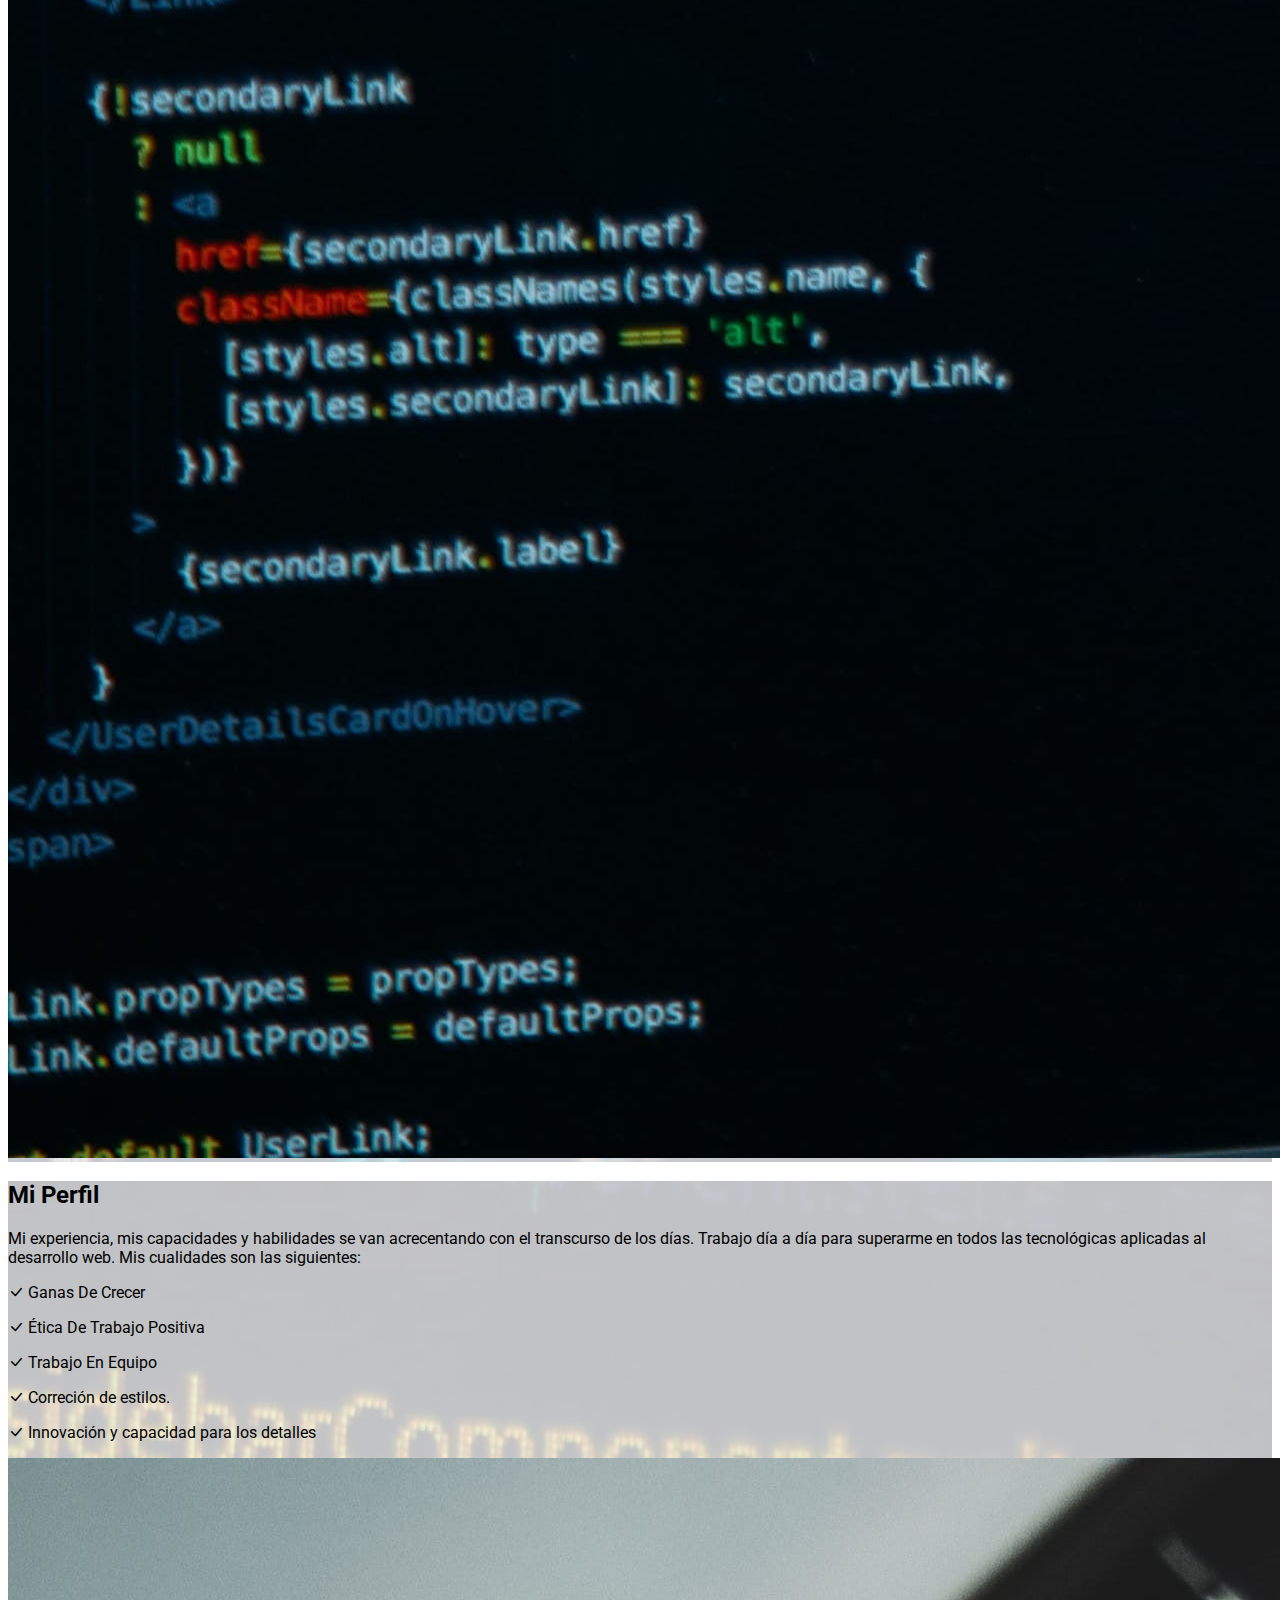
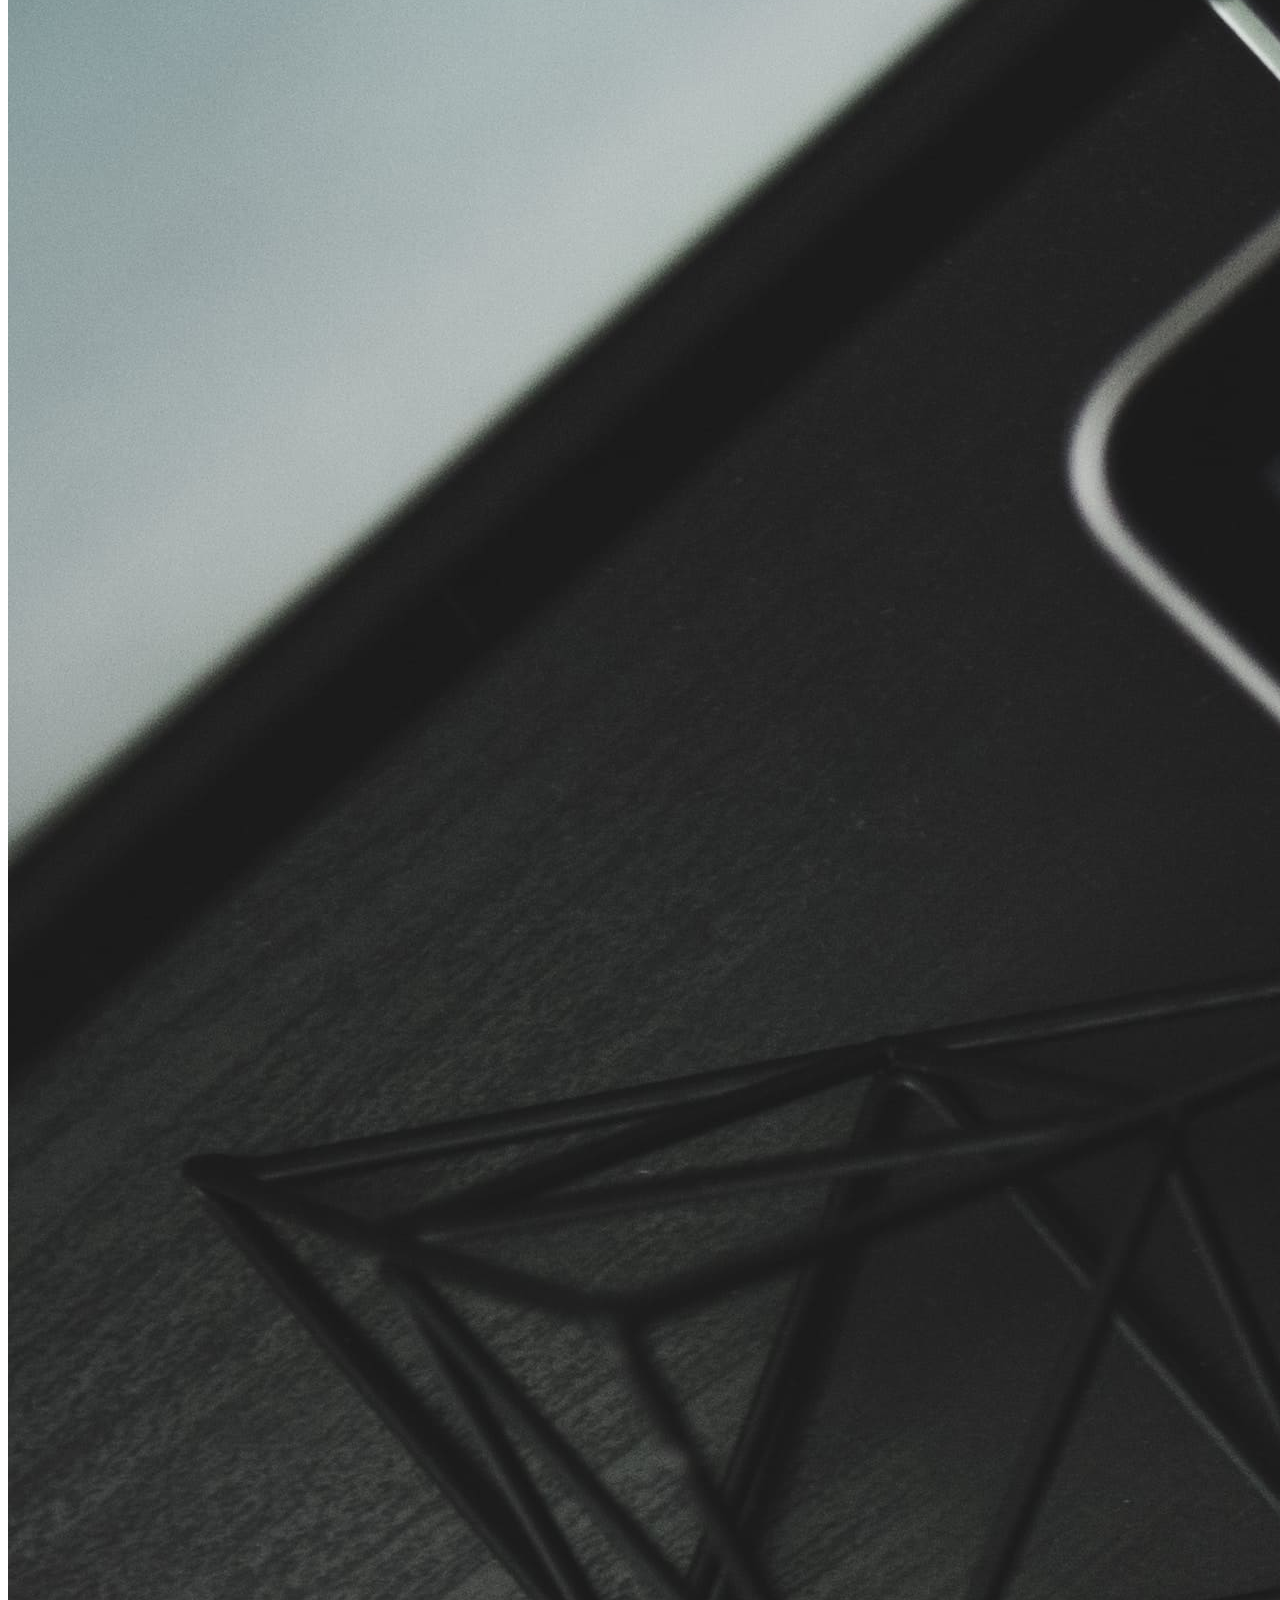
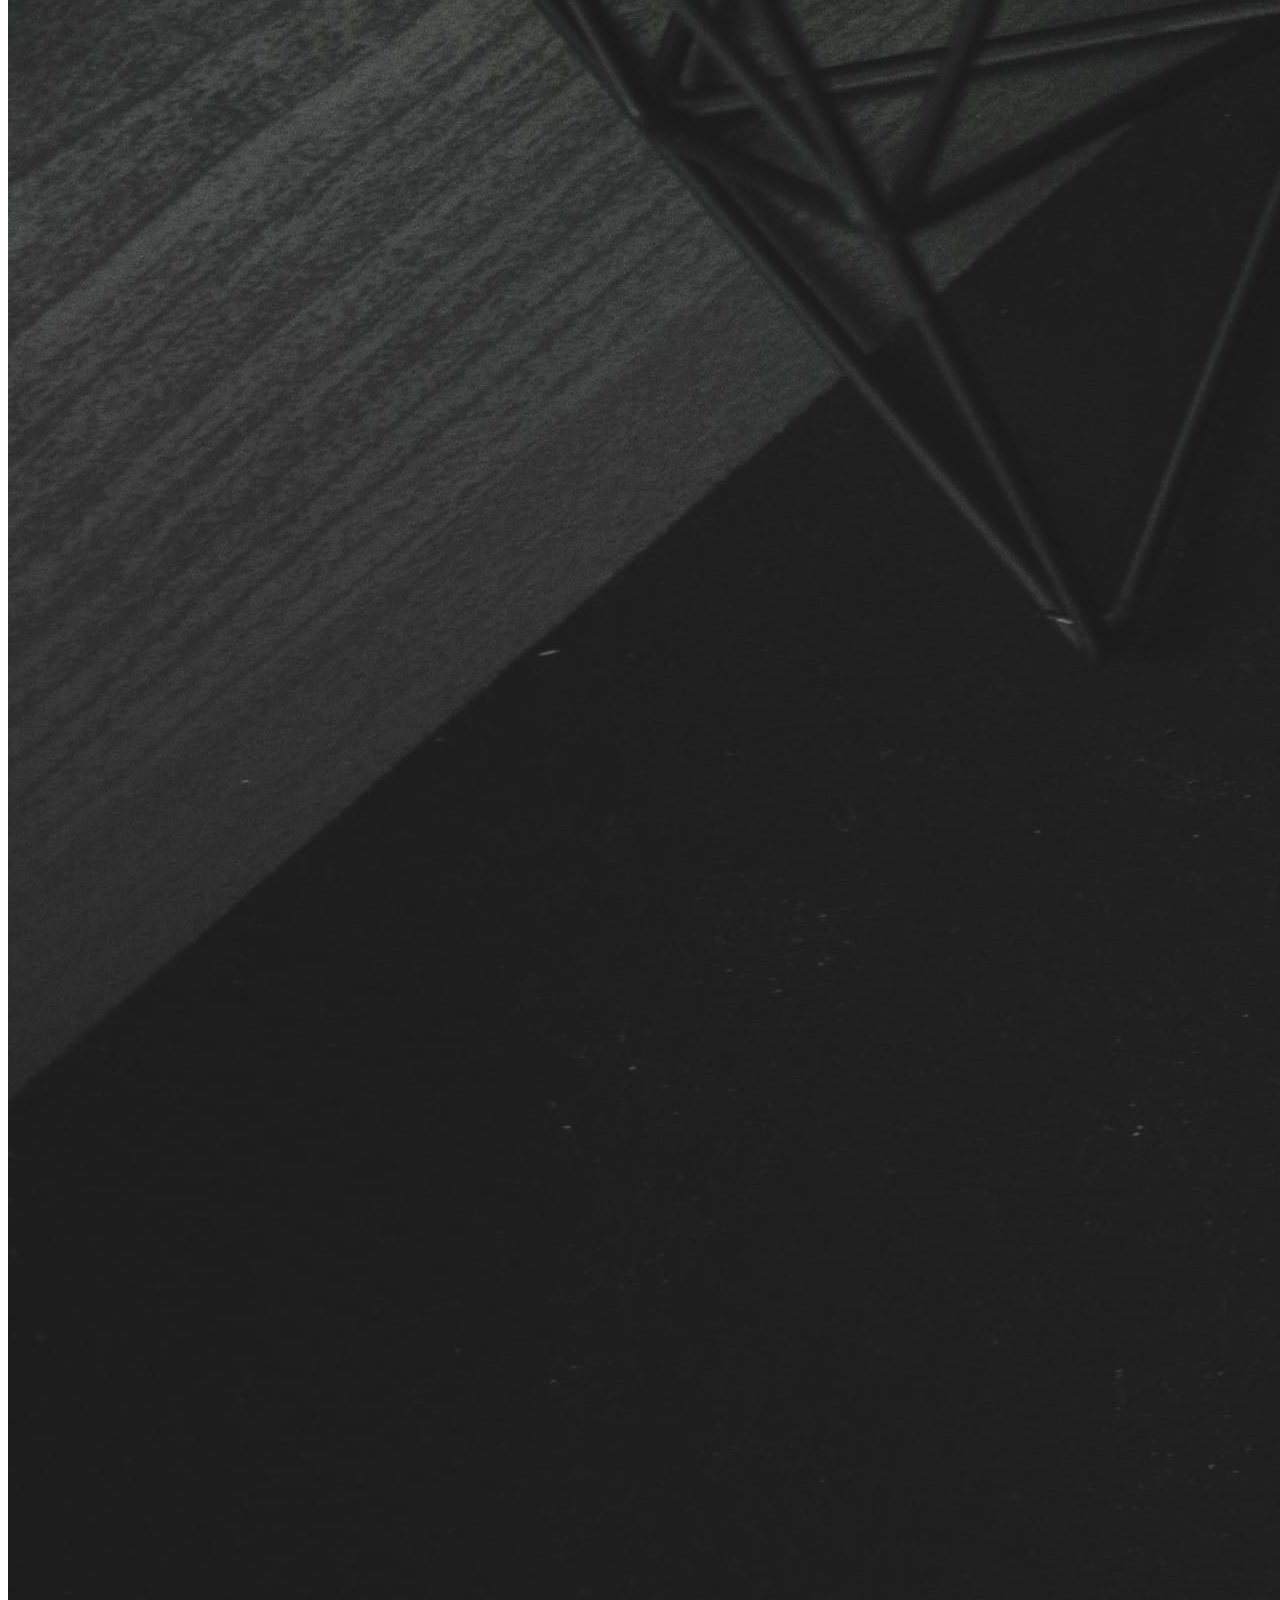
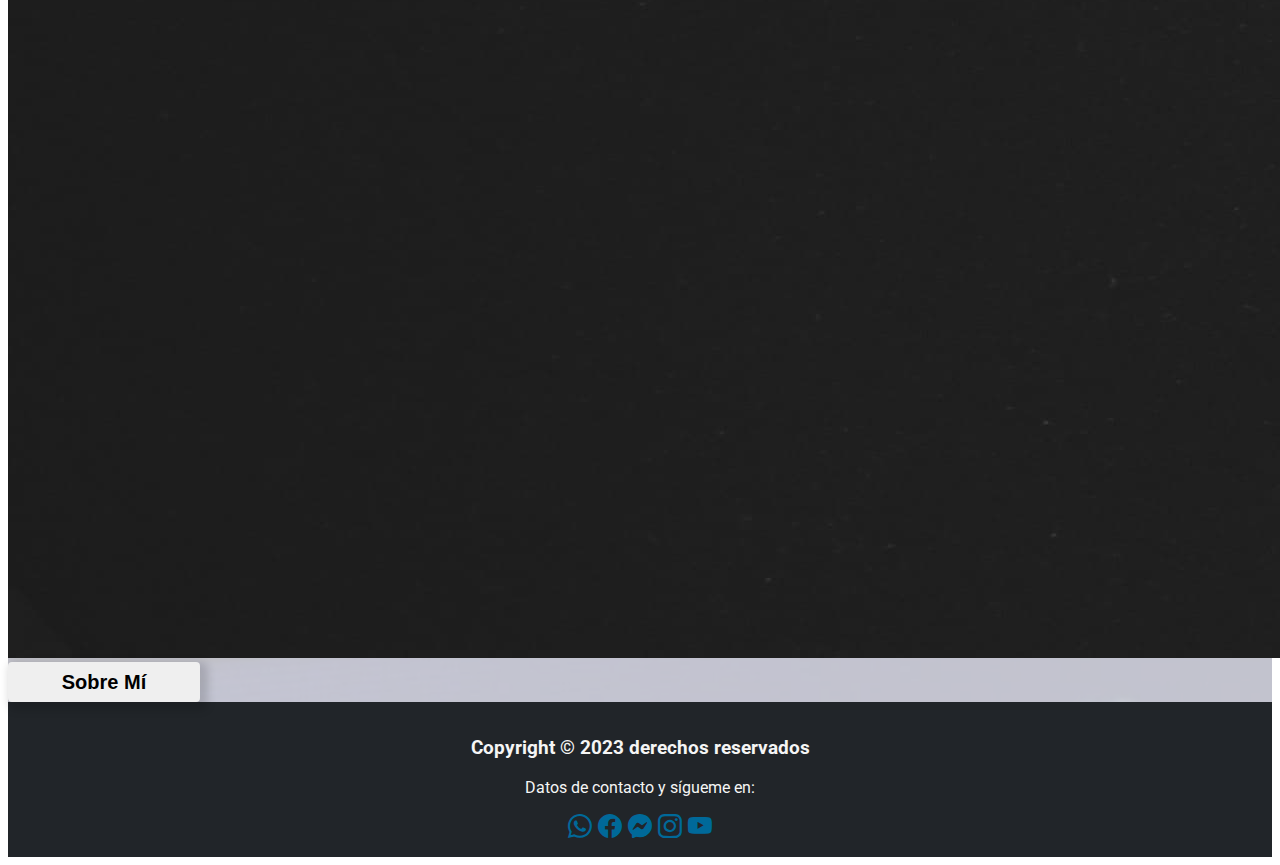
<file: pages/sobre_mi.html>
<!doctype html>
<html lang="es">

<head>
  <meta charset="utf-8">
  <meta name="viewport" content="width=device-width, initial-scale=1">
  <title>Desarrollo Web- Diseñamos tu Sitio Web</title>
  <meta name="description"
    content="Le ayudamos a que su sitio web se destaque con las mejores plantillas de diseño de sitio web">
  <meta name="keywords" content="HTML, CSS" />
  <link href="https://cdn.jsdelivr.net/npm/bootstrap@5.3.0-alpha3/dist/css/bootstrap.min.css" rel="stylesheet"
    integrity="sha384-KK94CHFLLe+nY2dmCWGMq91rCGa5gtU4mk92HdvYe+M/SXH301p5ILy+dN9+nJOZ" crossorigin="anonymous">
  <link rel="stylesheet" href="https://cdn.jsdelivr.net/npm/bootstrap-icons@1.10.5/font/bootstrap-icons.css">
  <link rel="preconnect" href="https://fonts.googleapis.com">
  <link rel="preconnect" href="https://fonts.gstatic.com" crossorigin>
  <link href="https://fonts.googleapis.com/css2?family=Roboto:wght@400;700&display=swap" rel="stylesheet">
  <link rel="stylesheet" href="../css/styles.css">
  <link rel="icon" href="../img/favicon.jpg">
  <link href="https://unpkg.com/aos@2.3.1/dist/aos.css" rel="stylesheet">
</head>

<body>

  <header>
    <nav class="navbar sticky-top navbar-expand-lg navbar-dark bg-dark">
      <div class="container">

        <a class="navbar-brand" href="index.html">
          <img src="../img/logotiggefire.svg" alt="Logo">
        </a>

        <button class="navbar-toggler border-0" type="button" data-bs-toggle="collapse"
          data-bs-target="#navbarNavDropdown" aria-controls="navbarNavDropdown" aria-expanded="false"
          aria-label="Toggle navigation">
          <span class="navbar-toggler-icon"></span>
        </button>

        <div class="collapse navbar-collapse" id="navbarNavDropdown">
          <ul class="navbar-nav ms-lg-auto">

            <li class="nav-item">
              <a class="nav-link" href="../index.html">Inicio</a>
            </li>

            <li class="nav-item">
              <a class="nav-link active" aria-current="page" href="sobre_mi.html">Sobre Mí</a>
            </li>

            <li class="nav-item">
              <a class="nav-link" href="competencia.html">Competencia</a>
            </li>

            <li class="nav-item">
              <a class="nav-link" href="portafolio.html">Portafolio</a>
            </li>

            <li class="nav-item">
              <a class="nav-link" href="contacto.html">Contacto</a>
            </li>
          </ul>
        </div>
      </div>
    </nav>
  </header>

  <main class="flex-grow-1">
    <section class="min-vh-100 bg-hero-image" style="--bg-image: url(../img/fondo-inicio1.jpg)">
      <article class="min-vh-100 bg-alpha-color d-flex align-items-center">
        <div class="container">
          <section class="row align-items-lg-center">
            <article class="col-12 col-lg-6">
              <h2 id="sobre mi">Sobre Mí</h2>

              <article class="informacion_personal">
                <div class="nombre">
                  <h3>Ledesma juan</h3>
                </div>

                <ul>
                  <li class="lista_personal">
                    <div class="info_icon">
                      <i class="bi bi-balloon"></i>
                    </div>
                    <div class="info_txt">
                      <p>Mi cumpleaños es:</p>
                      <p>21/05/1979</p>
                    </div>

                  </li>
                  <li class="lista_personal">
                    <div class="info_icon">
                      <i class="bi bi-envelope-at"></i>
                    </div>
                    <div class="info_txt">
                      <p>Mi correo es:</p>
                      <p>info@tiggerfire.com.ar</p>
                    </div>
                  </li>

                  <li class="lista_personal">
                    <div class="info_icon">
                      <i class="bi bi-geo-alt"></i>
                    </div>
                    <div class="info_txt">
                      <p>Mi dirección es:</p>
                      <p>2023 Mis primeros pasos Rd</p>
                    </div>
                  </li>

                  <li class="lista_personal">
                    <div class="info_icon">
                      <i class="bi bi-phone"></i>
                    </div>
                    <div class="info_txt">
                      <p>Mi número de teléfono es:</p>
                      <p>(291) 404-8591</p>
                    </div>
                  </li>
                </ul>
              </article>
            </article>

            <article class="col-12 col-lg-6">
              <img src="../img/sobre mi1.jpg" class="figure-img img-fluid rounded">
            </article>

          </section>
        </div>
      </article>
    </section>

    <section class="min-vh-100 bg-hero-image" style="--bg-image: url(../img/fondo-inicio2.jpg)">
      <article class="min-vh-100 bg-alpha-color d-flex align-items-center">
        <div class="container">
          <section class="row align-items-lg-center">

            <article class="col-12 col-lg-6 order-lg-1">
              <h2>Mi Perfil</h2>
              <div class="col">
                <p>Mi experiencia, mis capacidades y habilidades se van acrecentando con el transcurso de los días.
                  Trabajo día a día para
                  superarme en todos las tecnológicas aplicadas al desarrollo web. Mis cualidades son las siguientes:
                </p>
                <p><i class="bi bi-check-lg"></i> Ganas De Crecer</p>
                <p><i class="bi bi-check-lg"></i> Ética De Trabajo Positiva</p>
                <p><i class="bi bi-check-lg"></i> Trabajo En Equipo</p>
                <p><i class="bi bi-check-lg"></i> Correción de estilos.</p>
                <p><i class="bi bi-check-lg"></i> Innovación y capacidad para los detalles</p>
              </div>
            </article>

            <article class="col-12 col-lg-6">
              <img src="../img/sobre mi2.jpg" class="figure-img img-fluid rounded">
            </article>

            <article class="col-12 col-lg-6 order-lg-1 pb-3">
              <a href="sobre_mi.html#sobre mi">
                <button class="btn anim-bottom to-center">Sobre Mí</button>
              </a>
            </article>

          </section>
        </div>
      </article>
    </section>
  </main>

  <footer class="footer">
    <section class="contactos">
      <div class="contacto">

        <div class="contacto_txt">
          <h3>Copyright © 2023 derechos reservados</h3>
          <p>
            Datos de contacto y sígueme en:
          </p>
        </div>

        <div class="contacto_iconos">
          <a href="https://www.whatsapp.com/?lang=es" target="_blank">
            <i class="bi bi-whatsapp"></i>
          </a>

          <a href="https://www.facebook.com" target="_blank">
            <i class="bi bi-facebook"></i>
          </a>

          <a href="https://outlook.live.com/owa" target="_blank">
            <i class="bi bi-messenger"></i>
          </a>

          <a href="https://www.instagram.com" target="_blank">
            <i class="bi bi-instagram"></i>
          </a>

          <a href="https://www.youtube.com" target="_blank">
            <i class="bi bi-youtube"></i>
          </a>
        </div>
      </div>
    </section>
  </footer>

  <script src="https://cdn.jsdelivr.net/npm/bootstrap@5.3.0-alpha3/dist/js/bootstrap.bundle.min.js"
    integrity="sha384-ENjdO4Dr2bkBIFxQpeoTz1HIcje39Wm4jDKdf19U8gI4ddQ3GYNS7NTKfAdVQSZe"
    crossorigin="anonymous"></script>

</body>

</html>
</file>
<file: css/styles.css>
/*  ***o_o*** Reset Styles ***o_o*** */
html {
  box-sizing: border-box;
  font-size: 16px;
  overflow-x: hidden;
}

*,
*:before,
*:after {
  box-sizing: inherit;
}

body {
  font-family: "Roboto", sans-serif;
}

/*  ***o_o*** Custom Propierties ***o_o*** */
/*  ***o_o*** My Styles ***o_o*** Nav */
.navbar-brand img {
  width: auto;
  height: 3rem;
  border-radius: 3px;
}

.nav-item {
  transition: all 0.3s ease-out;
}
.nav-item:hover {
  background-color: rgba(0, 105, 153, 0.75);
}

.nav-link {
  margin-left: 0.5rem;
  color: rgb(0, 105, 153);
  font-size: 1.15rem;
  font-weight: bold;
}
.nav-link:hover {
  color: rgb(255, 255, 255);
}

.navbar-dark .navbar-toggler {
  --bs-navbar-toggler-icon-bg: url("data:image/svg+xml,%3csvg xmlns='http://www.w3.org/2000/svg' viewBox='0 0 30 30'%3e%3cpath stroke='rgba%280,105,153, 1%29' stroke-linecap='round' stroke-miterlimit='10' stroke-width='2' d='M4 7h22M4 15h22M4 23h22'/%3e%3c/svg%3e");
  transition: all 0.3s ease-out;
}

.navbar-dark .navbar-toggler:hover {
  --bs-navbar-toggler-icon-bg: url("data:image/svg+xml,%3csvg xmlns='http://www.w3.org/2000/svg' viewBox='0 0 30 30'%3e%3cpath stroke='rgba%28255,255,255, 1%29' stroke-linecap='round' stroke-miterlimit='10' stroke-width='2' d='M4 7h22M4 15h22M4 23h22'/%3e%3c/svg%3e");
}

.navbar-toggler:focus {
  box-shadow: 0 0 0 rgb(33, 37, 41);
}

@media (min-width: 992px) {
  .nav-item:hover {
    background-color: transparent;
  }
}
/*  ***o_o*** My Styles ***o_o*** Footer */
.footer {
  display: flex;
  flex-direction: column;
  text-align: center;
  padding: 1rem;
  background-color: rgb(33, 37, 41);
  color: rgb(245, 245, 245);
}

.contacto_iconos a {
  color: rgb(0, 105, 153);
  transition: all 0.3s ease-out;
  font-size: 1.5rem;
  text-decoration: none;
}
.contacto_iconos a:hover {
  color: rgb(255, 255, 255);
}

/* **0_0 ** Layout Inicio **o_o** */
.carousel-caption {
  z-index: 1;
  color: rgb(0, 105, 153);
  background-color: rgba(20, 25, 45, 0.75);
  border-radius: 1rem;
}

.carousel-control-prev-icon {
  background-image: url("data:image/svg+xml,%3csvg xmlns='http://www.w3.org/2000/svg' viewBox='0 0 16 16' fill='%23006999'%3e%3cpath d='M11.354 1.646a.5.5 0 0 1 0 .708L5.707 8l5.647 5.646a.5.5 0 0 1-.708.708l-6-6a.5.5 0 0 1 0-.708l6-6a.5.5 0 0 1 .708 0z'/%3e%3c/svg%3e");
}

.carousel-control-next-icon {
  background-image: url("data:image/svg+xml,%3csvg xmlns='http://www.w3.org/2000/svg' viewBox='0 0 16 16' fill='%23006999'%3e%3cpath d='M4.646 1.646a.5.5 0 0 1 .708 0l6 6a.5.5 0 0 1 0 .708l-6 6a.5.5 0 0 1-.708-.708L10.293 8 4.646 2.354a.5.5 0 0 1 0-.708z'/%3e%3c/svg%3e");
}

.carousel-item img {
  height: 75vh;
}

/* **0_0 ** Layout Sobre Mi **o_o** */
.bg-alpha-color {
  background-color: rgba(245, 245, 245, 0.75);
}

.bg-color {
  background-color: rgb(245, 245, 245);
}

.bg-hero-image {
  background-image: var(--bg-image);
  background-repeat: no-repeat;
  background-size: cover;
  background-position: center;
}

.btn {
  position: relative;
  border: none;
  border-radius: 0.25rem;
  width: 12rem;
  height: 2.5rem;
  padding: 0.2rem;
  font-size: 1.25rem;
  font-weight: bold;
  overflow: hidden;
  box-shadow: 0.25rem 0.25rem 0.5rem 0.25rem rgba(0, 0, 0, 0.15);
  cursor: pointer;
}

.anim-bottom::after {
  content: "";
  position: absolute;
  bottom: 0;
  width: 0;
  height: 0.25rem;
  background-color: rgb(0, 105, 153);
  transition: width 0.5s ease, left 0.5s ease, right 0.5s ease;
}

.anim-bottom:hover::after {
  width: 100%;
}

.to-center::after {
  left: 50%;
}

.to-center:hover::after {
  left: 0;
}

/* **0_0 ** Layout Competencia **o_o** */
.container_skill {
  width: 4 0%;
  top: 3rem;
  left: 20px;
}
.container_skill .skill {
  padding: 1rem;
}
.container_skill .skill .box_skill {
  width: 100%;
  margin-left: 0.7rem;
  text-align: right;
  color: rgb(245, 245, 245);
  background-color: rgb(220, 220, 220);
  border-radius: 1rem;
}

.html_skill {
  border-radius: 1rem;
  width: 80%;
  background-color: rgb(0, 128, 0);
}

.css {
  border-radius: 1rem;
  width: 65%;
  background-color: rgb(0, 0, 255);
}

.js {
  border-radius: 1rem;
  width: 30%;
  background-color: rgb(255, 0, 0);
}

.figma {
  border-radius: 1rem;
  width: 50%;
  background-color: rgb(128, 128, 128);
}

.macdown {
  border-radius: 1rem;
  width: 50%;
  background-color: rgb(255, 105, 180);
}

.tgitgithub {
  border-radius: 1rem;
  width: 50%;
  background-color: rgb(255, 140, 0);
}

.circular {
  display: flex;
  justify-content: center;
  align-items: center;
  left: 50%;
  top: 50%;
  min-height: 48vh;
  background: --;
}
.circular .container_softSkill {
  display: flex;
  justify-content: space-around;
  flex-wrap: wrap;
  padding: 30px;
  background: rgb(0, 105, 153);
  border: 2px solid rgb(52, 58, 64);
  border-radius: 10px;
}
.circular .container_softSkill .soft_skill {
  width: 200px;
  height: 200px;
  margin: 16px;
  position: relative;
  text-align: center;
  font-family: "Roboto", sans-serif;
  font-size: 20px;
  line-height: 200px;
  color: rgb(245, 245, 245);
  border-radius: 50%;
  overflow: hidden;
  background: rgb(7, 34, 39);
}
.circular .container_softSkill .soft_skill span {
  margin-bottom: 50px;
  text-align: center;
  font-size: 18px;
  letter-spacing: 2px;
  font-weight: bold;
}

.soft_skill .ability {
  position: relative;
  z-index: 100;
}

.soft_skill .overlay {
  position: absolute;
  width: 50%;
  height: 100%;
  top: 0;
  left: 0;
  z-index: 1;
  background-color: rgb(7, 34, 39);
}

.soft_skill .left {
  position: absolute;
  width: 50%;
  height: 100%;
  top: 0;
  left: 0;
  border: 8px solid rgb(255, 225, 98);
  border-radius: 100px 0px 0px 100px;
  border-right: 0;
  transform-origin: right;
}

.soft_skill .right {
  position: absolute;
  width: 50%;
  height: 100%;
  top: 0;
  left: 0;
  border: 8px solid rgb(255, 225, 98);
  border-radius: 100px 0px 0px 100px;
  border-right: 0;
  transform-origin: right;
}

.soft_skill .left {
  animation: load1 1s linear forwards;
}

.soft_skill:nth-of-type(2) .right,
.soft_skill:nth-of-type(3) .right {
  animation: load2 0.5s linear forwards 1s;
}

.soft_skill:last-of-type .right,
.soft_skill:first-of-type .right {
  animation: load3 0.8s linear forwards 1s;
}

@keyframes load1 {
  0% {
    transform: rotate(0deg);
  }
  100% {
    transform: rotate(180deg);
  }
}
@keyframes load2 {
  0% {
    z-index: 100;
    transform: rotate(180deg);
  }
  100% {
    z-index: 100;
    transform: rotate(270deg);
  }
}
@keyframes load3 {
  0% {
    z-index: 100;
    transform: rotate(180deg);
  }
  100% {
    z-index: 100;
    transform: rotate(315deg);
  }
}
/* **0_0 ** Layout Portafolio **o_o** */
.card-img {
  width: 80%;
  border-radius: 30px;
  border: 1px solid rgb(204, 204, 204);
  transition: opacity 1s ease-out, border-color 3s steps(3), box-shadow 1.5s linear 2s;
}
.card-img:hover {
  box-shadow: 1rem 1rem 2rem 0.5rem #000;
  border-color: rgb(218, 112, 214);
  opacity: 75%;
}

.pulse {
  animation: pulse 1s linear infinite;
}

@keyframes pulse {
  0% {
    transform: scale(1.1);
  }
  50% {
    transform: scale(0.8);
  }
  100% {
    transform: scale(1);
  }
}
/* **0_0 ** Layout Contacto **o_o** */
.bg-gradient-blue-light {
  background: linear-gradient(135deg, rgb(8, 125, 137) 0%, rgba(227, 227, 232, 0.71) 100%, rgb(0, 168, 255) 100%);
}

.contact-form > * {
  display: block;
  width: 100%;
  margin-bottom: 2rem;
  padding: 0.5rem;
  font-family: sans-serif;
  font-size: 1rem;
  color: rgb(102, 102, 102);
  caret-color: rgb(0, 105, 153);
  border: none;
  border-radius: 0.25rem;
}

.contact-form > *::placeholder {
  color: rgb(0, 105, 153);
}

.contact-form > *[required]:invalid {
  border: thin solid rgb(244, 67, 54);
}

.contact-form > *[required]:valid {
  border: thin solid rgb(76, 175, 80);
}

.contact-form textarea {
  resize: none;
}

.contact-form input[type=reset] {
  width: 60%;
  margin-bottom: 1;
  font-weight: bold;
  font-size: 1.25rem;
  margin-left: auto;
  margin-right: auto;
  color: rgb(245, 245, 245);
  background-image: linear-gradient(to right, rgb(255, 207, 220), rgb(238, 130, 238), rgb(189, 224, 254), rgb(162, 210, 255));
  background-size: 300% 100%;
  transition: background-position 0.5s ease-in-out;
}
.contact-form input[type=reset]:hover {
  background-position: 100% 0;
  opacity: 75%;
  cursor: pointer;
}

.contact-form input[type=submit] {
  width: 30%;
  margin-bottom: 0;
  font-weight: bold;
  font-size: 1.25rem;
  margin-left: auto;
  margin-right: auto;
  color: rgb(245, 245, 245);
  background-image: linear-gradient(to right, rgb(255, 207, 220), rgb(238, 130, 238), rgb(189, 224, 254), rgb(162, 210, 255));
  background-size: 300% 100%;
  transition: background-position 0.5s ease-in-out;
}
.contact-form input[type=submit]:hover {
  background-position: 100% 0;
  opacity: 75%;
  cursor: pointer;
}

/*# sourceMappingURL=styles.css.map */
</file>
